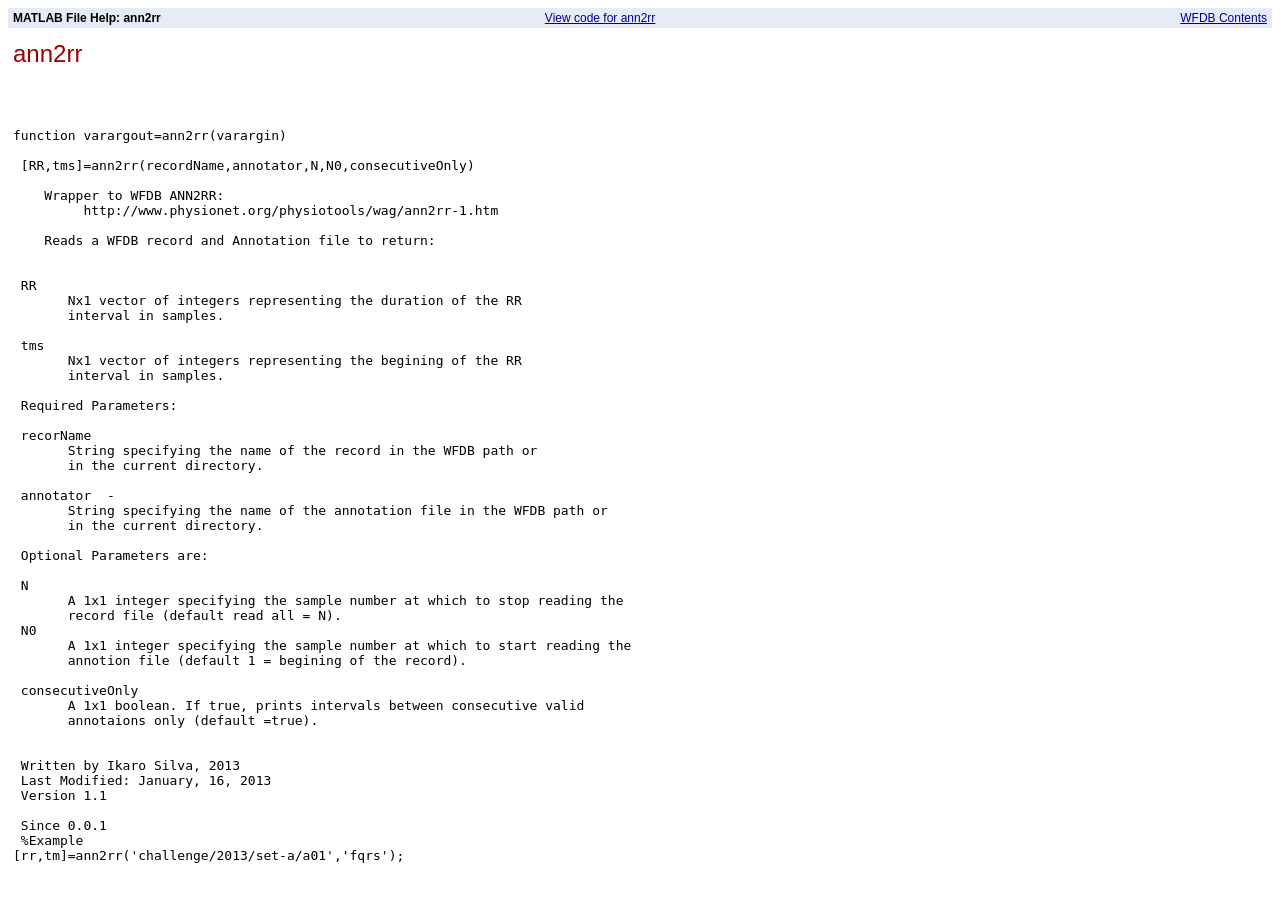
<file: Atolye_Dosyalari/Biyomedikal_-saretler_Kullanilarak_Yapay_Zeka_ile_Hastalik_Teshisi/html/ann2rr.html>
<html>
   <head>
      <meta http-equiv="Content-Type" content="text/html; charset=utf-8">
   
      <link rel="stylesheet" href="helpwin.css">
      <title>MATLAB File Help: ann2rr</title>
   </head>
   <body>
      <!--Single-page help-->
      <table border="0" cellspacing="0" width="100%">
         <tr class="subheader">
            <td class="headertitle">MATLAB File Help: ann2rr</td>
            <td class="subheader-left"><a href="ann2rr.m">View code for ann2rr</a></td>
            <td class="subheader-right"><a href="Contents.html">WFDB Contents</a></td>
         </tr>
      </table>
      <div class="title">ann2rr</div>
      <div class="helptext"><pre><!--helptext -->


function varargout=ann2rr(varargin)

 [RR,tms]=ann2rr(recordName,annotator,N,N0,consecutiveOnly)

    Wrapper to WFDB ANN2RR:
         http://www.physionet.org/physiotools/wag/ann2rr-1.htm

    Reads a WFDB record and Annotation file to return:


 RR
       Nx1 vector of integers representing the duration of the RR
       interval in samples.

 tms
       Nx1 vector of integers representing the begining of the RR
       interval in samples.

 Required Parameters:

 recorName
       String specifying the name of the record in the WFDB path or
       in the current directory.

 annotator  -
       String specifying the name of the annotation file in the WFDB path or
       in the current directory.

 Optional Parameters are:

 N
       A 1x1 integer specifying the sample number at which to stop reading the
       record file (default read all = N).
 N0
       A 1x1 integer specifying the sample number at which to start reading the
       annotion file (default 1 = begining of the record).

 consecutiveOnly
       A 1x1 boolean. If true, prints intervals between consecutive valid
       annotaions only (default =true).


 Written by Ikaro Silva, 2013
 Last Modified: January, 16, 2013
 Version 1.1

 Since 0.0.1
 %Example
[rr,tm]=ann2rr('challenge/2013/set-a/a01','fqrs');
</pre></div><!--after help -->
   </body>
</html>
</file>
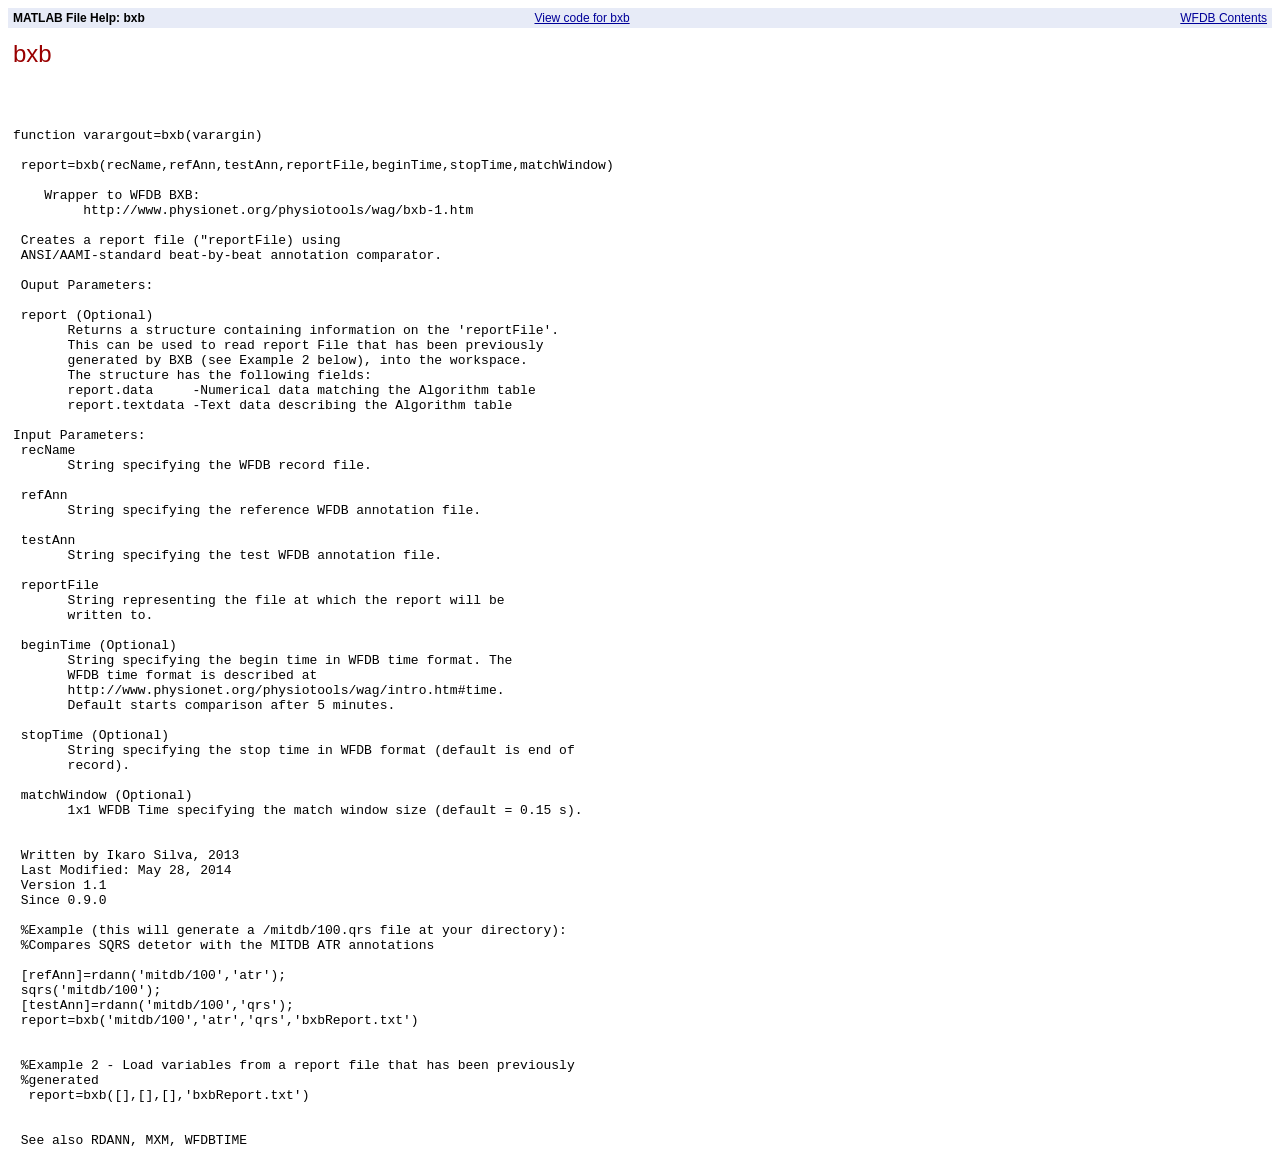
<file: Atolye_Dosyalari/Biyomedikal_-saretler_Kullanilarak_Yapay_Zeka_ile_Hastalik_Teshisi/html/bxb.html>
<html>
   <head>
      <meta http-equiv="Content-Type" content="text/html; charset=utf-8">
   
      <link rel="stylesheet" href="helpwin.css">
      <title>MATLAB File Help: bxb</title>
   </head>
   <body>
      <!--Single-page help-->
      <table border="0" cellspacing="0" width="100%">
         <tr class="subheader">
            <td class="headertitle">MATLAB File Help: bxb</td>
            <td class="subheader-left"><a href="bxb.m">View code for bxb</a></td>
            <td class="subheader-right"><a href="Contents.html">WFDB Contents</a></td>
         </tr>
      </table>
      <div class="title">bxb</div>
      <div class="helptext"><pre><!--helptext -->


function varargout=bxb(varargin)

 report=bxb(recName,refAnn,testAnn,reportFile,beginTime,stopTime,matchWindow)

    Wrapper to WFDB BXB:
         http://www.physionet.org/physiotools/wag/bxb-1.htm

 Creates a report file ("reportFile) using
 ANSI/AAMI-standard beat-by-beat annotation comparator.

 Ouput Parameters:

 report (Optional)
       Returns a structure containing information on the 'reportFile'.
       This can be used to read report File that has been previously
       generated by BXB (see Example 2 below), into the workspace.
       The structure has the following fields:
       report.data     -Numerical data matching the Algorithm table
       report.textdata -Text data describing the Algorithm table

Input Parameters:
 recName
       String specifying the WFDB record file.

 refAnn
       String specifying the reference WFDB annotation file.

 testAnn
       String specifying the test WFDB annotation file.

 reportFile
       String representing the file at which the report will be
       written to.

 beginTime (Optional)
       String specifying the begin time in WFDB time format. The
       WFDB time format is described at
       http://www.physionet.org/physiotools/wag/intro.htm#time.
       Default starts comparison after 5 minutes.

 stopTime (Optional)
       String specifying the stop time in WFDB format (default is end of
       record).

 matchWindow (Optional)
       1x1 WFDB Time specifying the match window size (default = 0.15 s).


 Written by Ikaro Silva, 2013
 Last Modified: May 28, 2014
 Version 1.1
 Since 0.9.0

 %Example (this will generate a /mitdb/100.qrs file at your directory):
 %Compares SQRS detetor with the MITDB ATR annotations

 [refAnn]=rdann('mitdb/100','atr');
 sqrs('mitdb/100');
 [testAnn]=rdann('mitdb/100','qrs');
 report=bxb('mitdb/100','atr','qrs','bxbReport.txt')


 %Example 2 - Load variables from a report file that has been previously
 %generated
  report=bxb([],[],[],'bxbReport.txt')


 See also RDANN, MXM, WFDBTIME
</pre></div><!--after help -->
   </body>
</html>
</file>
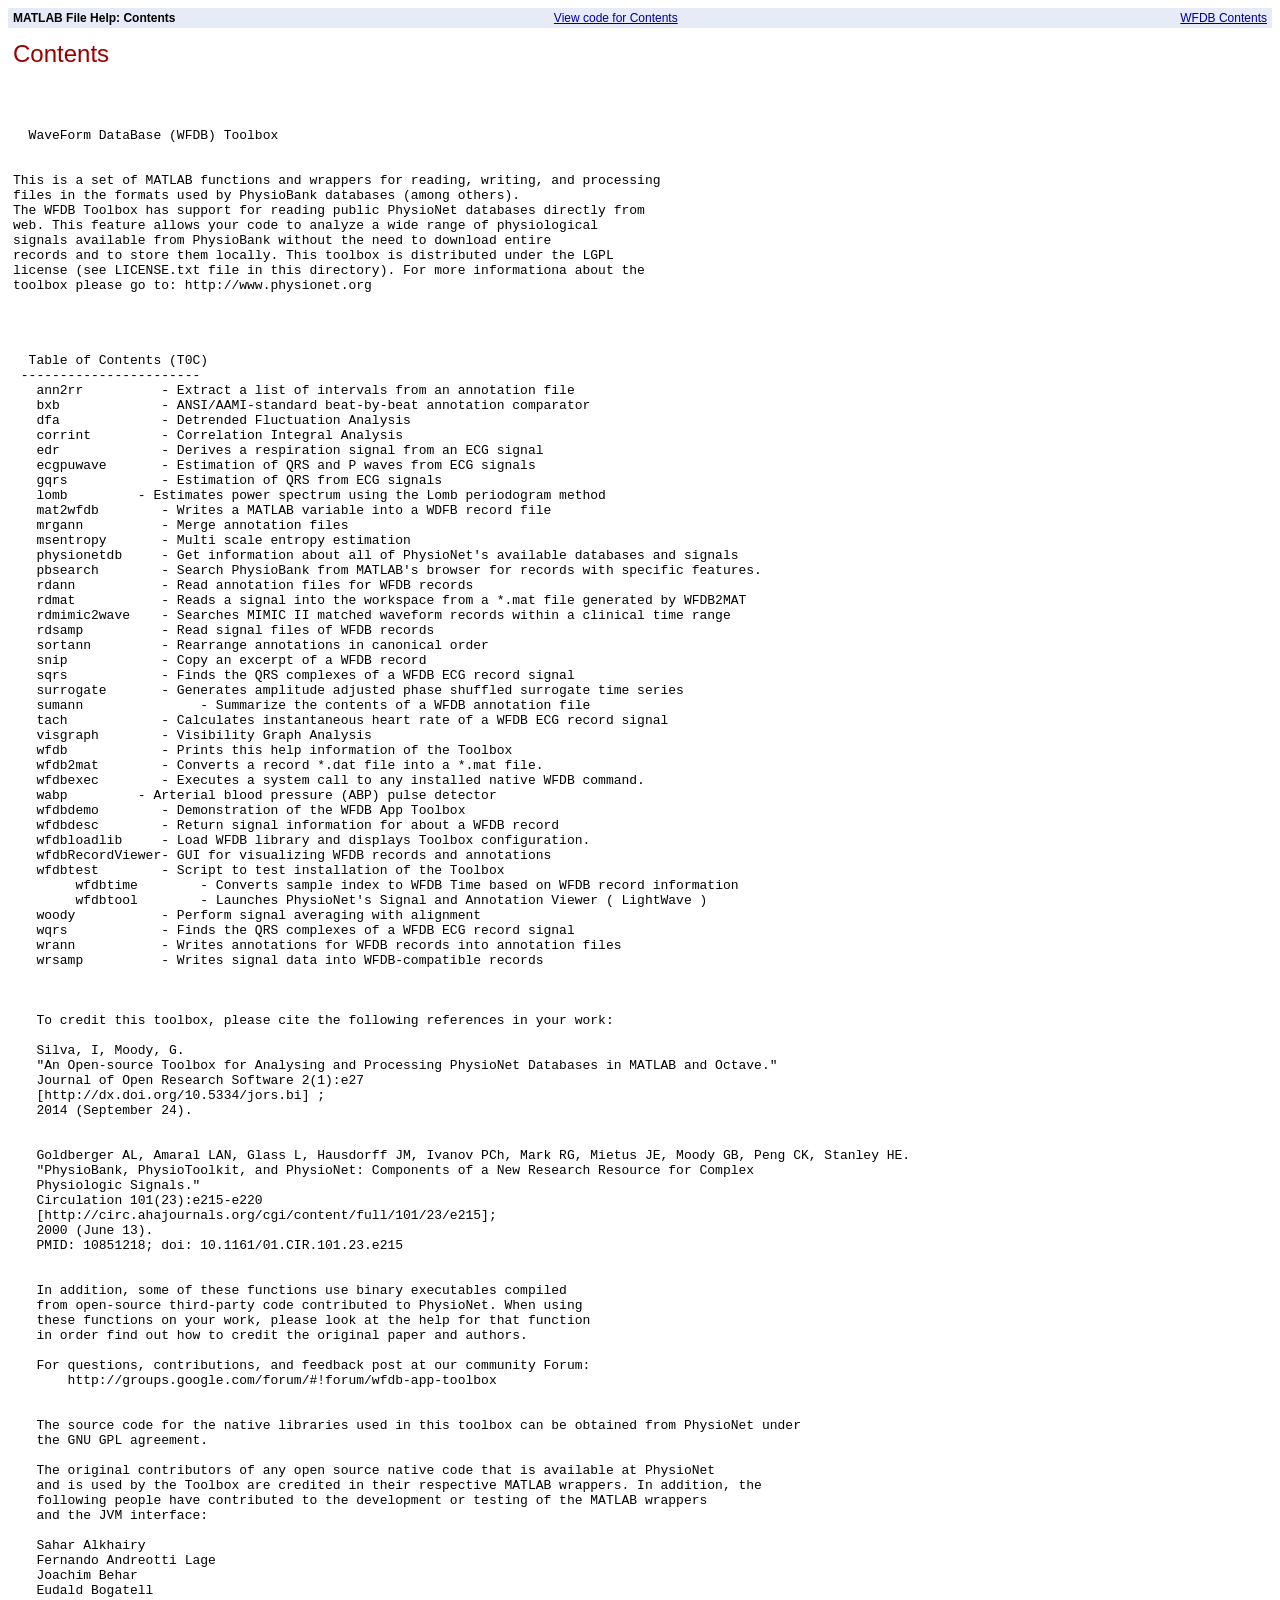
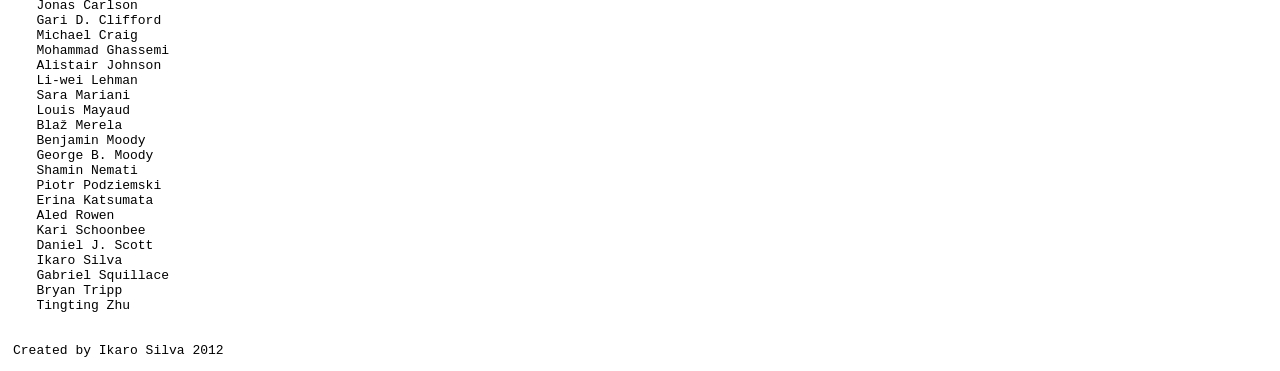
<file: Atolye_Dosyalari/Biyomedikal_-saretler_Kullanilarak_Yapay_Zeka_ile_Hastalik_Teshisi/html/Contents.html>
<html>
   <head>
      <meta http-equiv="Content-Type" content="text/html; charset=utf-8">
   
      <link rel="stylesheet" href="helpwin.css">
      <title>MATLAB File Help: Contents</title>
   </head>
   <body>
      <!--Single-page help-->
      <table border="0" cellspacing="0" width="100%">
         <tr class="subheader">
            <td class="headertitle">MATLAB File Help: Contents</td>
            <td class="subheader-left"><a href="Contents.m">View code for Contents</a></td>
            <td class="subheader-right"><a href="Contents.html">WFDB Contents</a></td>
         </tr>
      </table>
      <div class="title">Contents</div>
      <div class="helptext"><pre><!--helptext -->


  WaveForm DataBase (WFDB) Toolbox 
 

This is a set of MATLAB functions and wrappers for reading, writing, and processing
files in the formats used by PhysioBank databases (among others). 
The WFDB Toolbox has support for reading public PhysioNet databases directly from 
web. This feature allows your code to analyze a wide range of physiological 
signals available from PhysioBank without the need to download entire 
records and to store them locally. This toolbox is distributed under the LGPL
license (see LICENSE.txt file in this directory). For more informationa about the
toolbox please go to: http://www.physionet.org 


 

  Table of Contents (T0C)
 -----------------------
   ann2rr          - Extract a list of intervals from an annotation file
   bxb             - ANSI/AAMI-standard beat-by-beat annotation comparator
   dfa             - Detrended Fluctuation Analysis
   corrint         - Correlation Integral Analysis
   edr             - Derives a respiration signal from an ECG signal
   ecgpuwave       - Estimation of QRS and P waves from ECG signals
   gqrs            - Estimation of QRS from ECG signals
   lomb	        - Estimates power spectrum using the Lomb periodogram method	
   mat2wfdb        - Writes a MATLAB variable into a WDFB record file
   mrgann          - Merge annotation files
   msentropy       - Multi scale entropy estimation
   physionetdb     - Get information about all of PhysioNet's available databases and signals
   pbsearch        - Search PhysioBank from MATLAB's browser for records with specific features. 
   rdann           - Read annotation files for WFDB records
   rdmat           - Reads a signal into the workspace from a *.mat file generated by WFDB2MAT
   rdmimic2wave    - Searches MIMIC II matched waveform records within a clinical time range
   rdsamp          - Read signal files of WFDB records
   sortann         - Rearrange annotations in canonical order
   snip            - Copy an excerpt of a WFDB record
   sqrs            - Finds the QRS complexes of a WFDB ECG record signal
   surrogate       - Generates amplitude adjusted phase shuffled surrogate time series
   sumann	        - Summarize the contents of a WFDB annotation file
   tach            - Calculates instantaneous heart rate of a WFDB ECG record signal
   visgraph        - Visibility Graph Analysis
   wfdb            - Prints this help information of the Toolbox
   wfdb2mat        - Converts a record *.dat file into a *.mat file. 
   wfdbexec        - Executes a system call to any installed native WFDB command.
   wabp	        - Arterial blood pressure (ABP) pulse detector
   wfdbdemo        - Demonstration of the WFDB App Toolbox
   wfdbdesc        - Return signal information for about a WFDB record
   wfdbloadlib     - Load WFDB library and displays Toolbox configuration.
   wfdbRecordViewer- GUI for visualizing WFDB records and annotations
   wfdbtest        - Script to test installation of the Toolbox
	wfdbtime        - Converts sample index to WFDB Time based on WFDB record information
	wfdbtool        - Launches PhysioNet's Signal and Annotation Viewer ( LightWave )
   woody           - Perform signal averaging with alignment
   wqrs            - Finds the QRS complexes of a WFDB ECG record signal
   wrann           - Writes annotations for WFDB records into annotation files
   wrsamp          - Writes signal data into WFDB-compatible records


 
   To credit this toolbox, please cite the following references in your work:

   Silva, I, Moody, G. 
   "An Open-source Toolbox for Analysing and Processing PhysioNet Databases in MATLAB and Octave." 
   Journal of Open Research Software 2(1):e27
   [http://dx.doi.org/10.5334/jors.bi] ; 
   2014 (September 24). 
   

   Goldberger AL, Amaral LAN, Glass L, Hausdorff JM, Ivanov PCh, Mark RG, Mietus JE, Moody GB, Peng CK, Stanley HE. 
   "PhysioBank, PhysioToolkit, and PhysioNet: Components of a New Research Resource for Complex 
   Physiologic Signals."
   Circulation 101(23):e215-e220 
   [http://circ.ahajournals.org/cgi/content/full/101/23/e215]; 
   2000 (June 13). 
   PMID: 10851218; doi: 10.1161/01.CIR.101.23.e215 


   In addition, some of these functions use binary executables compiled
   from open-source third-party code contributed to PhysioNet. When using
   these functions on your work, please look at the help for that function
   in order find out how to credit the original paper and authors.

   For questions, contributions, and feedback post at our community Forum: 
       http://groups.google.com/forum/#!forum/wfdb-app-toolbox


   The source code for the native libraries used in this toolbox can be obtained from PhysioNet under
   the GNU GPL agreement.  

   The original contributors of any open source native code that is available at PhysioNet
   and is used by the Toolbox are credited in their respective MATLAB wrappers. In addition, the
   following people have contributed to the development or testing of the MATLAB wrappers 
   and the JVM interface:

   Sahar Alkhairy
   Fernando Andreotti Lage
   Joachim Behar
   Eudald Bogatell
   Jonas Carlson
   Gari D. Clifford
   Michael Craig 
   Mohammad Ghassemi
   Alistair Johnson
   Li-wei Lehman
   Sara Mariani
   Louis Mayaud
   Blaž Merela
   Benjamin Moody
   George B. Moody 
   Shamin Nemati
   Piotr Podziemski
   Erina Katsumata
   Aled Rowen
   Kari Schoonbee
   Daniel J. Scott
   Ikaro Silva
   Gabriel Squillace
   Bryan Tripp
   Tingting Zhu
   

Created by Ikaro Silva 2012
</pre></div><!--after help -->
   </body>
</html>
</file>
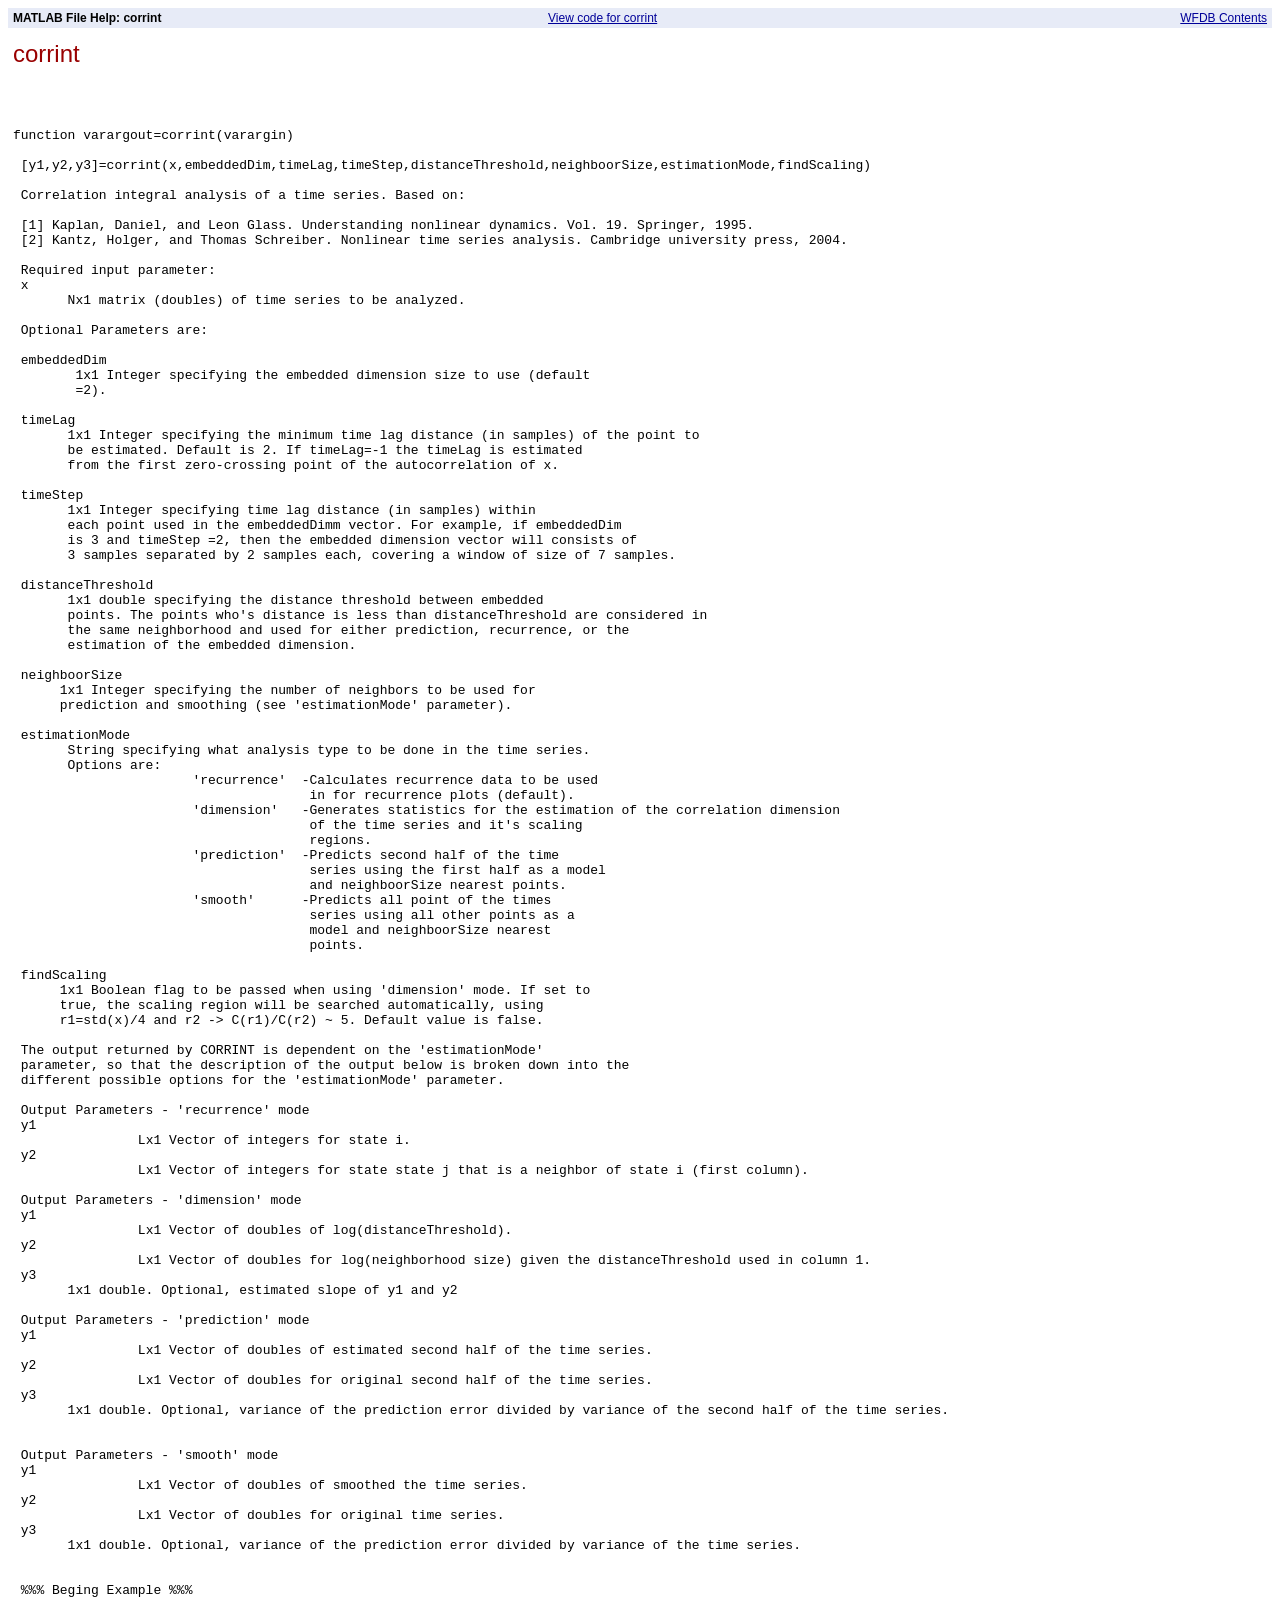
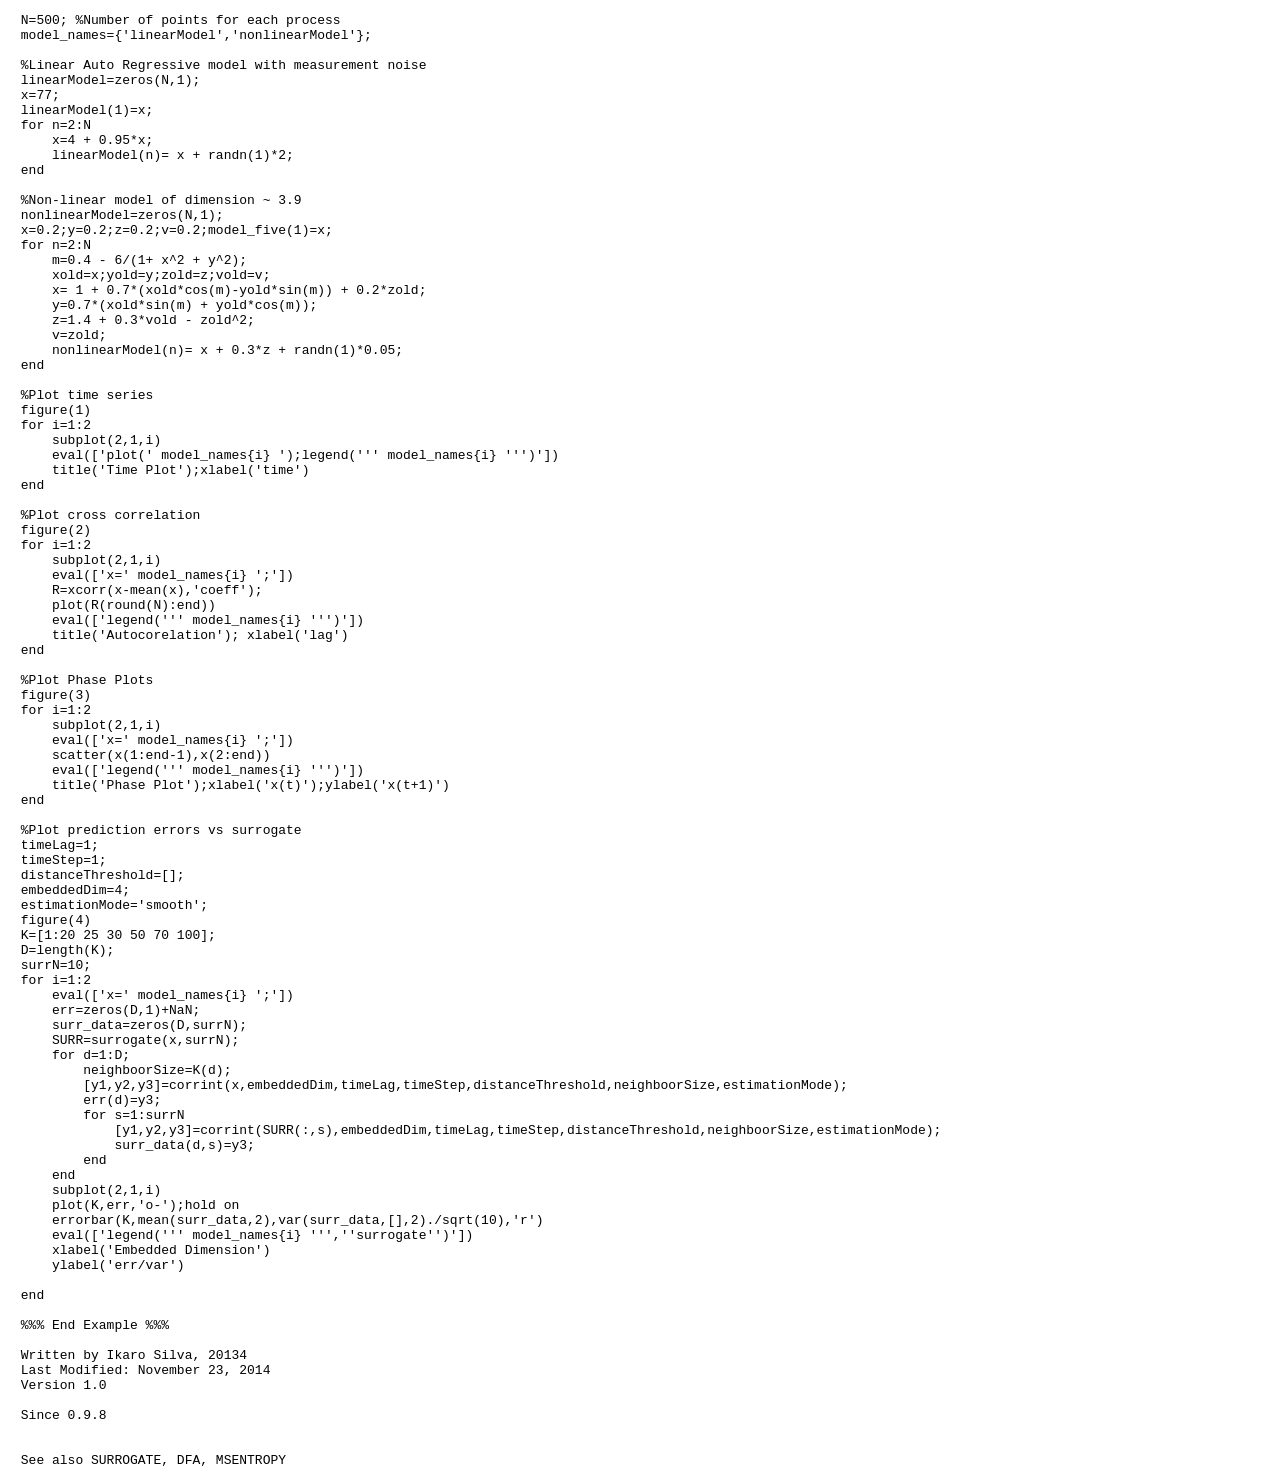
<file: Atolye_Dosyalari/Biyomedikal_-saretler_Kullanilarak_Yapay_Zeka_ile_Hastalik_Teshisi/html/corrint.html>
<html>
   <head>
      <meta http-equiv="Content-Type" content="text/html; charset=utf-8">
   
      <link rel="stylesheet" href="helpwin.css">
      <title>MATLAB File Help: corrint</title>
   </head>
   <body>
      <!--Single-page help-->
      <table border="0" cellspacing="0" width="100%">
         <tr class="subheader">
            <td class="headertitle">MATLAB File Help: corrint</td>
            <td class="subheader-left"><a href="corrint.m">View code for corrint</a></td>
            <td class="subheader-right"><a href="Contents.html">WFDB Contents</a></td>
         </tr>
      </table>
      <div class="title">corrint</div>
      <div class="helptext"><pre><!--helptext -->


function varargout=corrint(varargin)

 [y1,y2,y3]=corrint(x,embeddedDim,timeLag,timeStep,distanceThreshold,neighboorSize,estimationMode,findScaling)

 Correlation integral analysis of a time series. Based on:

 [1] Kaplan, Daniel, and Leon Glass. Understanding nonlinear dynamics. Vol. 19. Springer, 1995.
 [2] Kantz, Holger, and Thomas Schreiber. Nonlinear time series analysis. Cambridge university press, 2004.

 Required input parameter:
 x
       Nx1 matrix (doubles) of time series to be analyzed.

 Optional Parameters are:

 embeddedDim
        1x1 Integer specifying the embedded dimension size to use (default
        =2).

 timeLag
       1x1 Integer specifying the minimum time lag distance (in samples) of the point to
       be estimated. Default is 2. If timeLag=-1 the timeLag is estimated
       from the first zero-crossing point of the autocorrelation of x.

 timeStep
       1x1 Integer specifying time lag distance (in samples) within
       each point used in the embeddedDimm vector. For example, if embeddedDim
       is 3 and timeStep =2, then the embedded dimension vector will consists of
       3 samples separated by 2 samples each, covering a window of size of 7 samples.

 distanceThreshold
       1x1 double specifying the distance threshold between embedded
       points. The points who's distance is less than distanceThreshold are considered in
       the same neighborhood and used for either prediction, recurrence, or the
       estimation of the embedded dimension.

 neighboorSize
      1x1 Integer specifying the number of neighbors to be used for
      prediction and smoothing (see 'estimationMode' parameter).

 estimationMode
       String specifying what analysis type to be done in the time series.
       Options are:
                       'recurrence'  -Calculates recurrence data to be used
                                      in for recurrence plots (default).
                       'dimension'   -Generates statistics for the estimation of the correlation dimension
                                      of the time series and it's scaling
                                      regions.
                       'prediction'  -Predicts second half of the time
                                      series using the first half as a model
                                      and neighboorSize nearest points.
                       'smooth'      -Predicts all point of the times
                                      series using all other points as a
                                      model and neighboorSize nearest
                                      points.

 findScaling
      1x1 Boolean flag to be passed when using 'dimension' mode. If set to
      true, the scaling region will be searched automatically, using
      r1=std(x)/4 and r2 -> C(r1)/C(r2) ~ 5. Default value is false.

 The output returned by CORRINT is dependent on the 'estimationMode'
 parameter, so that the description of the output below is broken down into the
 different possible options for the 'estimationMode' parameter.

 Output Parameters - 'recurrence' mode
 y1 
		Lx1 Vector of integers for state i.
 y2 
		Lx1 Vector of integers for state state j that is a neighbor of state i (first column).

 Output Parameters - 'dimension' mode
 y1 
		Lx1 Vector of doubles of log(distanceThreshold). 
 y2 
		Lx1 Vector of doubles for log(neighborhood size) given the distanceThreshold used in column 1.
 y3
       1x1 double. Optional, estimated slope of y1 and y2 

 Output Parameters - 'prediction' mode
 y1 
		Lx1 Vector of doubles of estimated second half of the time series. 
 y2 
		Lx1 Vector of doubles for original second half of the time series.
 y3
       1x1 double. Optional, variance of the prediction error divided by variance of the second half of the time series. 


 Output Parameters - 'smooth' mode
 y1 
		Lx1 Vector of doubles of smoothed the time series. 
 y2 
		Lx1 Vector of doubles for original time series.
 y3
       1x1 double. Optional, variance of the prediction error divided by variance of the time series. 


 %%% Beging Example %%%
 
 N=500; %Number of points for each process
 model_names={'linearModel','nonlinearModel'};
 
 %Linear Auto Regressive model with measurement noise
 linearModel=zeros(N,1);
 x=77;
 linearModel(1)=x;
 for n=2:N
     x=4 + 0.95*x;
     linearModel(n)= x + randn(1)*2;
 end
 
 %Non-linear model of dimension ~ 3.9
 nonlinearModel=zeros(N,1);
 x=0.2;y=0.2;z=0.2;v=0.2;model_five(1)=x;
 for n=2:N
     m=0.4 - 6/(1+ x^2 + y^2);
     xold=x;yold=y;zold=z;vold=v;
     x= 1 + 0.7*(xold*cos(m)-yold*sin(m)) + 0.2*zold;
     y=0.7*(xold*sin(m) + yold*cos(m));
     z=1.4 + 0.3*vold - zold^2;
     v=zold;
     nonlinearModel(n)= x + 0.3*z + randn(1)*0.05;
 end
 
 %Plot time series
 figure(1)
 for i=1:2
     subplot(2,1,i)
     eval(['plot(' model_names{i} ');legend(''' model_names{i} ''')'])
     title('Time Plot');xlabel('time')
 end
 
 %Plot cross correlation
 figure(2)
 for i=1:2
     subplot(2,1,i)
     eval(['x=' model_names{i} ';'])
     R=xcorr(x-mean(x),'coeff');
     plot(R(round(N):end))
     eval(['legend(''' model_names{i} ''')'])
     title('Autocorelation'); xlabel('lag')
 end
 
 %Plot Phase Plots
 figure(3)
 for i=1:2
     subplot(2,1,i)
     eval(['x=' model_names{i} ';'])
     scatter(x(1:end-1),x(2:end))
     eval(['legend(''' model_names{i} ''')'])
     title('Phase Plot');xlabel('x(t)');ylabel('x(t+1)')
 end
 
 %Plot prediction errors vs surrogate 
 timeLag=1;
 timeStep=1;
 distanceThreshold=[];
 embeddedDim=4;
 estimationMode='smooth';
 figure(4)
 K=[1:20 25 30 50 70 100];
 D=length(K);
 surrN=10;
 for i=1:2
     eval(['x=' model_names{i} ';'])
     err=zeros(D,1)+NaN;
     surr_data=zeros(D,surrN);
     SURR=surrogate(x,surrN);
     for d=1:D;
         neighboorSize=K(d);
         [y1,y2,y3]=corrint(x,embeddedDim,timeLag,timeStep,distanceThreshold,neighboorSize,estimationMode);
         err(d)=y3;
         for s=1:surrN
             [y1,y2,y3]=corrint(SURR(:,s),embeddedDim,timeLag,timeStep,distanceThreshold,neighboorSize,estimationMode);
             surr_data(d,s)=y3;
         end
     end
     subplot(2,1,i)
     plot(K,err,'o-');hold on
     errorbar(K,mean(surr_data,2),var(surr_data,[],2)./sqrt(10),'r')
     eval(['legend(''' model_names{i} ''',''surrogate'')'])
     xlabel('Embedded Dimension')
     ylabel('err/var')
     
 end

 %%% End Example %%%

 Written by Ikaro Silva, 20134
 Last Modified: November 23, 2014
 Version 1.0

 Since 0.9.8


 See also SURROGATE, DFA, MSENTROPY
</pre></div><!--after help -->
   </body>
</html>
</file>
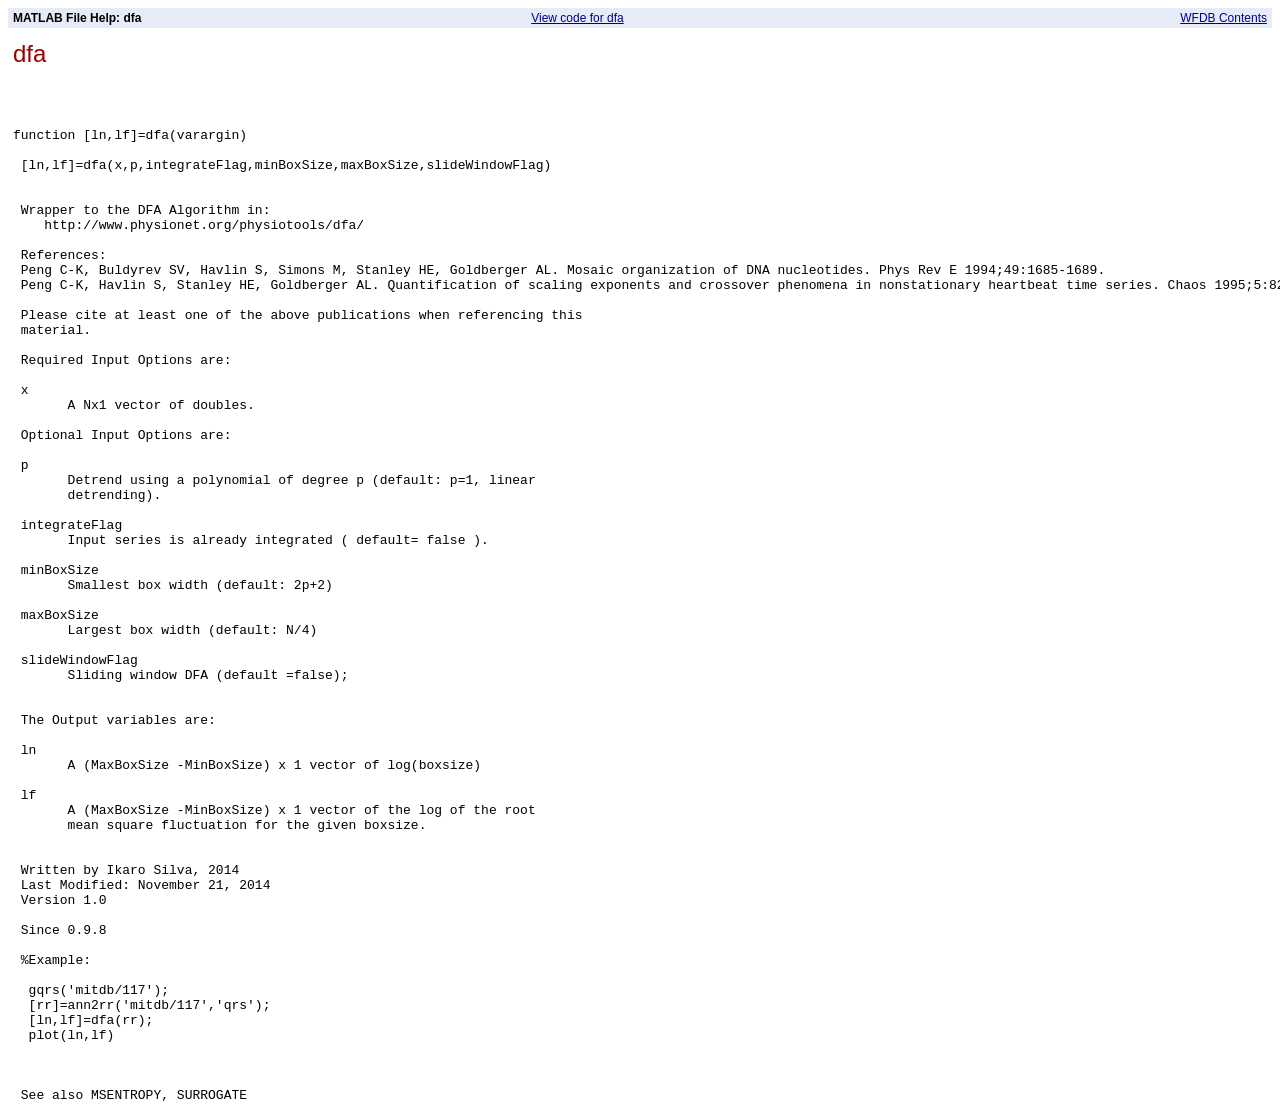
<file: Atolye_Dosyalari/Biyomedikal_-saretler_Kullanilarak_Yapay_Zeka_ile_Hastalik_Teshisi/html/dfa.html>
<html>
   <head>
      <meta http-equiv="Content-Type" content="text/html; charset=utf-8">
   
      <link rel="stylesheet" href="helpwin.css">
      <title>MATLAB File Help: dfa</title>
   </head>
   <body>
      <!--Single-page help-->
      <table border="0" cellspacing="0" width="100%">
         <tr class="subheader">
            <td class="headertitle">MATLAB File Help: dfa</td>
            <td class="subheader-left"><a href="dfa.m">View code for dfa</a></td>
            <td class="subheader-right"><a href="Contents.html">WFDB Contents</a></td>
         </tr>
      </table>
      <div class="title">dfa</div>
      <div class="helptext"><pre><!--helptext -->


function [ln,lf]=dfa(varargin)

 [ln,lf]=dfa(x,p,integrateFlag,minBoxSize,maxBoxSize,slideWindowFlag)


 Wrapper to the DFA Algorithm in:
    http://www.physionet.org/physiotools/dfa/

 References: 
 Peng C-K, Buldyrev SV, Havlin S, Simons M, Stanley HE, Goldberger AL. Mosaic organization of DNA nucleotides. Phys Rev E 1994;49:1685-1689.
 Peng C-K, Havlin S, Stanley HE, Goldberger AL. Quantification of scaling exponents and crossover phenomena in nonstationary heartbeat time series. Chaos 1995;5:82-87.

 Please cite at least one of the above publications when referencing this
 material.

 Required Input Options are:

 x
       A Nx1 vector of doubles. 

 Optional Input Options are:

 p
       Detrend using a polynomial of degree p (default: p=1, linear
       detrending).

 integrateFlag
       Input series is already integrated ( default= false ).

 minBoxSize
       Smallest box width (default: 2p+2)

 maxBoxSize
       Largest box width (default: N/4)

 slideWindowFlag
       Sliding window DFA (default =false);


 The Output variables are:

 ln
       A (MaxBoxSize -MinBoxSize) x 1 vector of log(boxsize)

 lf
       A (MaxBoxSize -MinBoxSize) x 1 vector of the log of the root
       mean square fluctuation for the given boxsize. 


 Written by Ikaro Silva, 2014
 Last Modified: November 21, 2014
 Version 1.0

 Since 0.9.8

 %Example:

  gqrs('mitdb/117');
  [rr]=ann2rr('mitdb/117','qrs');
  [ln,lf]=dfa(rr);
  plot(ln,lf)



 See also MSENTROPY, SURROGATE
</pre></div><!--after help -->
   </body>
</html>
</file>
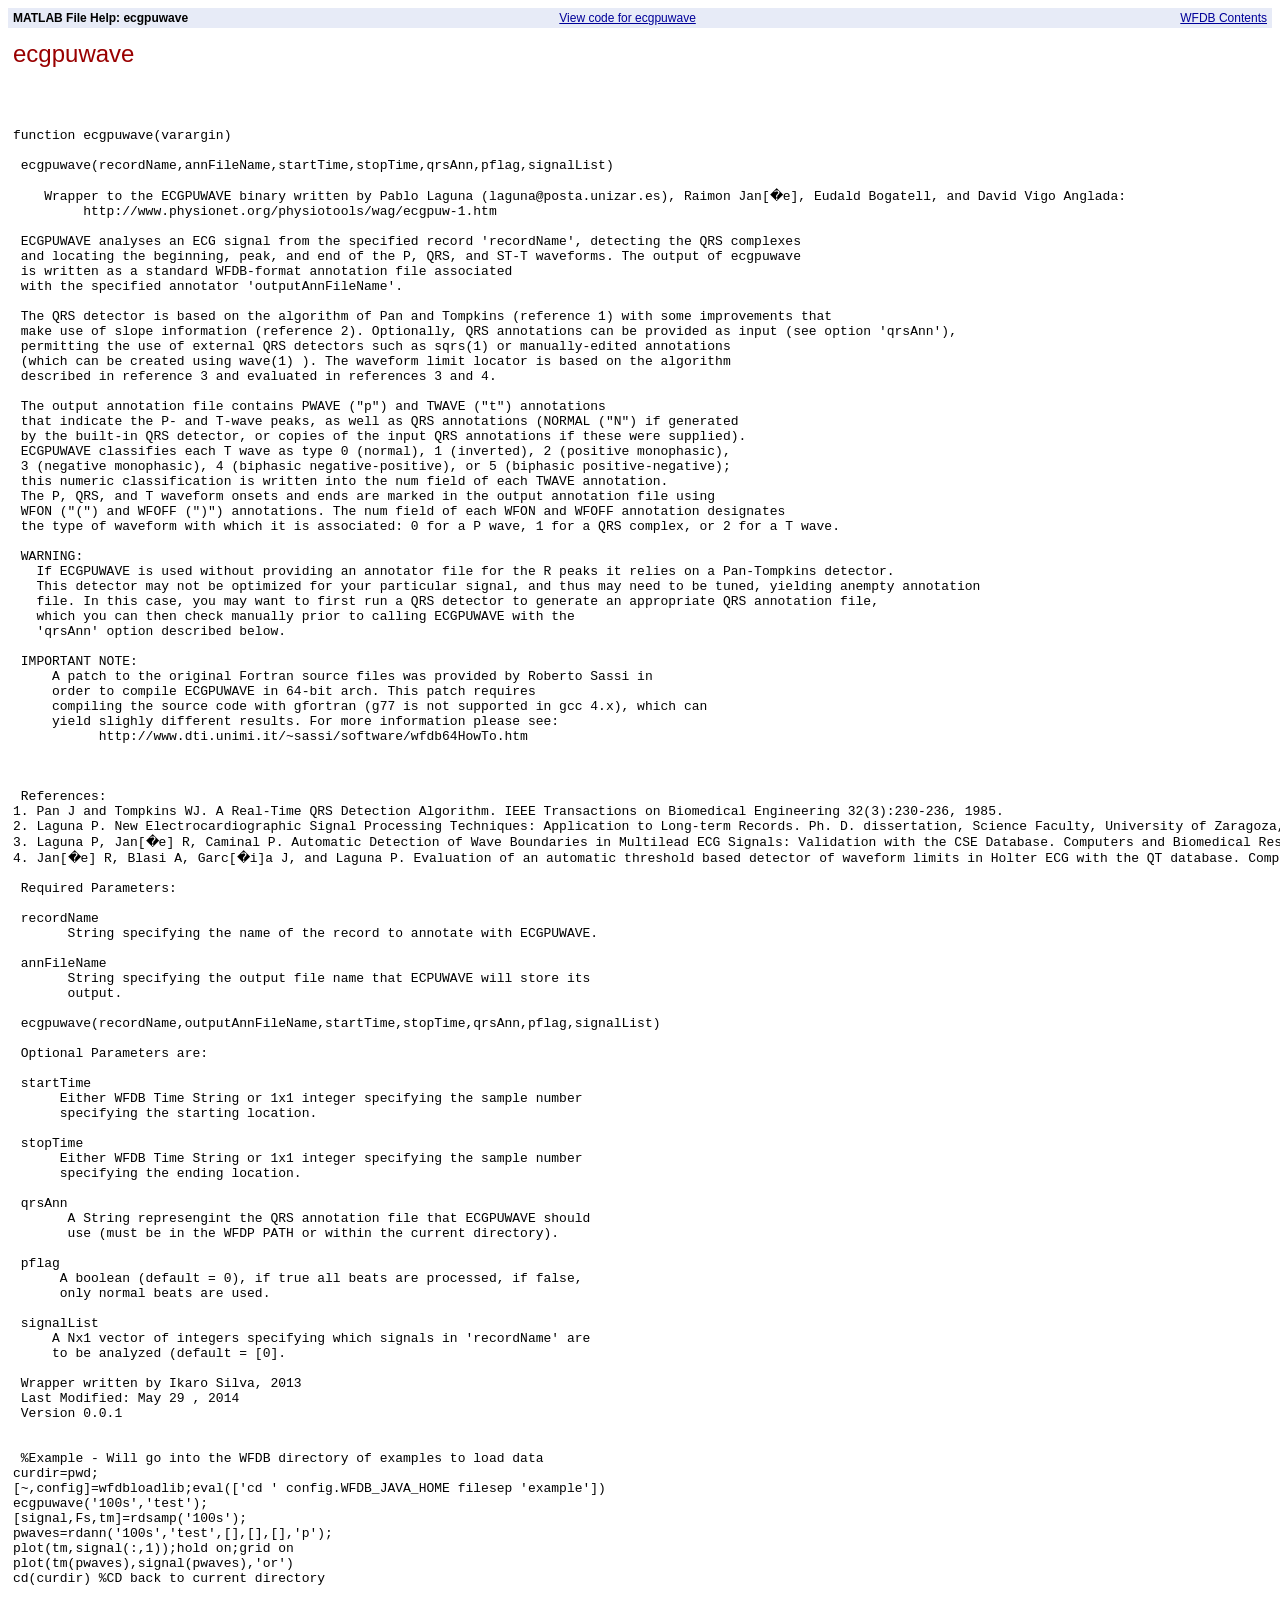
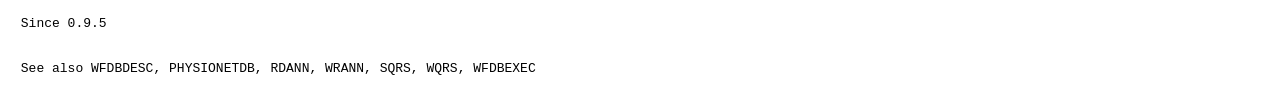
<file: Atolye_Dosyalari/Biyomedikal_-saretler_Kullanilarak_Yapay_Zeka_ile_Hastalik_Teshisi/html/ecgpuwave.html>
<html>
   <head>
      <meta http-equiv="Content-Type" content="text/html; charset=utf-8">
   
      <link rel="stylesheet" href="helpwin.css">
      <title>MATLAB File Help: ecgpuwave</title>
   </head>
   <body>
      <!--Single-page help-->
      <table border="0" cellspacing="0" width="100%">
         <tr class="subheader">
            <td class="headertitle">MATLAB File Help: ecgpuwave</td>
            <td class="subheader-left"><a href="ecgpuwave.m">View code for ecgpuwave</a></td>
            <td class="subheader-right"><a href="Contents.html">WFDB Contents</a></td>
         </tr>
      </table>
      <div class="title">ecgpuwave</div>
      <div class="helptext"><pre><!--helptext -->


function ecgpuwave(varargin)

 ecgpuwave(recordName,annFileName,startTime,stopTime,qrsAnn,pflag,signalList)

    Wrapper to the ECGPUWAVE binary written by Pablo Laguna (laguna@posta.unizar.es), Raimon Jan[�e], Eudald Bogatell, and David Vigo Anglada:
         http://www.physionet.org/physiotools/wag/ecgpuw-1.htm

 ECGPUWAVE analyses an ECG signal from the specified record 'recordName', detecting the QRS complexes
 and locating the beginning, peak, and end of the P, QRS, and ST-T waveforms. The output of ecgpuwave
 is written as a standard WFDB-format annotation file associated
 with the specified annotator 'outputAnnFileName'.

 The QRS detector is based on the algorithm of Pan and Tompkins (reference 1) with some improvements that
 make use of slope information (reference 2). Optionally, QRS annotations can be provided as input (see option 'qrsAnn'),
 permitting the use of external QRS detectors such as sqrs(1) or manually-edited annotations
 (which can be created using wave(1) ). The waveform limit locator is based on the algorithm
 described in reference 3 and evaluated in references 3 and 4.

 The output annotation file contains PWAVE ("p") and TWAVE ("t") annotations
 that indicate the P- and T-wave peaks, as well as QRS annotations (NORMAL ("N") if generated
 by the built-in QRS detector, or copies of the input QRS annotations if these were supplied).
 ECGPUWAVE classifies each T wave as type 0 (normal), 1 (inverted), 2 (positive monophasic),
 3 (negative monophasic), 4 (biphasic negative-positive), or 5 (biphasic positive-negative);
 this numeric classification is written into the num field of each TWAVE annotation.
 The P, QRS, and T waveform onsets and ends are marked in the output annotation file using
 WFON ("(") and WFOFF (")") annotations. The num field of each WFON and WFOFF annotation designates
 the type of waveform with which it is associated: 0 for a P wave, 1 for a QRS complex, or 2 for a T wave.

 WARNING: 
   If ECGPUWAVE is used without providing an annotator file for the R peaks it relies on a Pan-Tompkins detector. 
   This detector may not be optimized for your particular signal, and thus may need to be tuned, yielding anempty annotation
   file. In this case, you may want to first run a QRS detector to generate an appropriate QRS annotation file, 
   which you can then check manually prior to calling ECGPUWAVE with the
   'qrsAnn' option described below.

 IMPORTANT NOTE:
     A patch to the original Fortran source files was provided by Roberto Sassi in
     order to compile ECGPUWAVE in 64-bit arch. This patch requires
     compiling the source code with gfortran (g77 is not supported in gcc 4.x), which can
     yield slighly different results. For more information please see:
           http://www.dti.unimi.it/~sassi/software/wfdb64HowTo.htm



 References:
1. Pan J and Tompkins WJ. A Real-Time QRS Detection Algorithm. IEEE Transactions on Biomedical Engineering 32(3):230-236, 1985.
2. Laguna P. New Electrocardiographic Signal Processing Techniques: Application to Long-term Records. Ph. D. dissertation, Science Faculty, University of Zaragoza, 1990.
3. Laguna P, Jan[�e] R, Caminal P. Automatic Detection of Wave Boundaries in Multilead ECG Signals: Validation with the CSE Database. Computers and Biomedical Research 27(1):45-60, 1994.
4. Jan[�e] R, Blasi A, Garc[�i]a J, and Laguna P. Evaluation of an automatic threshold based detector of waveform limits in Holter ECG with the QT database. Computers in Cardiology 24:295-298 (1997; available at http://www.physionet.org/physiobank/database/qtdb/eval/ )

 Required Parameters:

 recordName
       String specifying the name of the record to annotate with ECGPUWAVE.

 annFileName
       String specifying the output file name that ECPUWAVE will store its
       output.

 ecgpuwave(recordName,outputAnnFileName,startTime,stopTime,qrsAnn,pflag,signalList)

 Optional Parameters are:

 startTime
      Either WFDB Time String or 1x1 integer specifying the sample number
      specifying the starting location.

 stopTime
      Either WFDB Time String or 1x1 integer specifying the sample number
      specifying the ending location.

 qrsAnn
       A String represengint the QRS annotation file that ECGPUWAVE should
       use (must be in the WFDP PATH or within the current directory).

 pflag
      A boolean (default = 0), if true all beats are processed, if false,
      only normal beats are used.

 signalList
     A Nx1 vector of integers specifying which signals in 'recordName' are
     to be analyzed (default = [0].

 Wrapper written by Ikaro Silva, 2013
 Last Modified: May 29 , 2014
 Version 0.0.1

 
 %Example - Will go into the WFDB directory of examples to load data
curdir=pwd;
[~,config]=wfdbloadlib;eval(['cd ' config.WFDB_JAVA_HOME filesep 'example'])
ecgpuwave('100s','test');
[signal,Fs,tm]=rdsamp('100s');
pwaves=rdann('100s','test',[],[],[],'p');
plot(tm,signal(:,1));hold on;grid on
plot(tm(pwaves),signal(pwaves),'or')
cd(curdir) %CD back to current directory


 Since 0.9.5


 See also WFDBDESC, PHYSIONETDB, RDANN, WRANN, SQRS, WQRS, WFDBEXEC
</pre></div><!--after help -->
   </body>
</html>
</file>
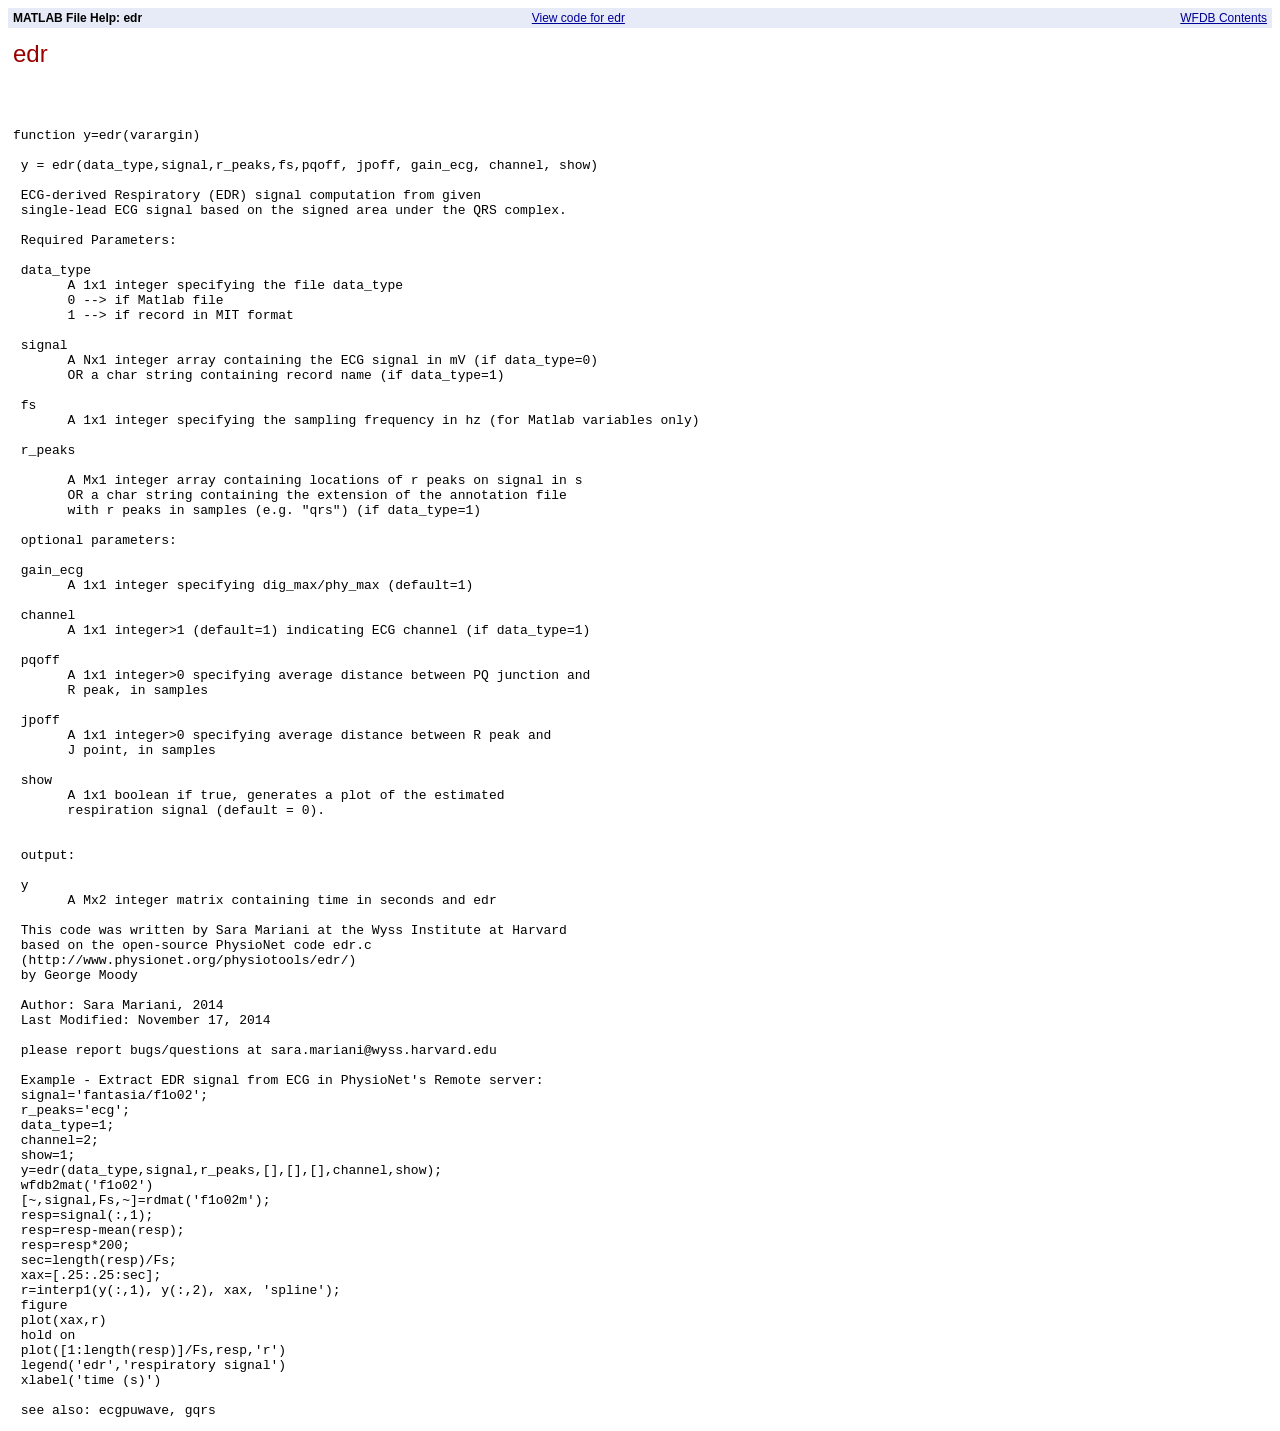
<file: Atolye_Dosyalari/Biyomedikal_-saretler_Kullanilarak_Yapay_Zeka_ile_Hastalik_Teshisi/html/edr.html>
<html>
   <head>
      <meta http-equiv="Content-Type" content="text/html; charset=utf-8">
   
      <link rel="stylesheet" href="helpwin.css">
      <title>MATLAB File Help: edr</title>
   </head>
   <body>
      <!--Single-page help-->
      <table border="0" cellspacing="0" width="100%">
         <tr class="subheader">
            <td class="headertitle">MATLAB File Help: edr</td>
            <td class="subheader-left"><a href="edr.m">View code for edr</a></td>
            <td class="subheader-right"><a href="Contents.html">WFDB Contents</a></td>
         </tr>
      </table>
      <div class="title">edr</div>
      <div class="helptext"><pre><!--helptext -->


function y=edr(varargin)

 y = edr(data_type,signal,r_peaks,fs,pqoff, jpoff, gain_ecg, channel, show)

 ECG-derived Respiratory (EDR) signal computation from given
 single-lead ECG signal based on the signed area under the QRS complex.

 Required Parameters:

 data_type
       A 1x1 integer specifying the file data_type
       0 --> if Matlab file
       1 --> if record in MIT format

 signal
       A Nx1 integer array containing the ECG signal in mV (if data_type=0)
       OR a char string containing record name (if data_type=1)

 fs
       A 1x1 integer specifying the sampling frequency in hz (for Matlab variables only)

 r_peaks

       A Mx1 integer array containing locations of r peaks on signal in s
       OR a char string containing the extension of the annotation file
       with r peaks in samples (e.g. "qrs") (if data_type=1)

 optional parameters:

 gain_ecg
       A 1x1 integer specifying dig_max/phy_max (default=1)

 channel
       A 1x1 integer>1 (default=1) indicating ECG channel (if data_type=1)

 pqoff
       A 1x1 integer>0 specifying average distance between PQ junction and
       R peak, in samples

 jpoff
       A 1x1 integer>0 specifying average distance between R peak and
       J point, in samples

 show
       A 1x1 boolean if true, generates a plot of the estimated
       respiration signal (default = 0).


 output:

 y
       A Mx2 integer matrix containing time in seconds and edr

 This code was written by Sara Mariani at the Wyss Institute at Harvard
 based on the open-source PhysioNet code edr.c
 (http://www.physionet.org/physiotools/edr/)
 by George Moody

 Author: Sara Mariani, 2014
 Last Modified: November 17, 2014

 please report bugs/questions at sara.mariani@wyss.harvard.edu

 Example - Extract EDR signal from ECG in PhysioNet's Remote server:
 signal='fantasia/f1o02';
 r_peaks='ecg';
 data_type=1;
 channel=2;
 show=1;
 y=edr(data_type,signal,r_peaks,[],[],[],channel,show);
 wfdb2mat('f1o02')
 [~,signal,Fs,~]=rdmat('f1o02m');
 resp=signal(:,1);
 resp=resp-mean(resp);
 resp=resp*200;
 sec=length(resp)/Fs;
 xax=[.25:.25:sec];
 r=interp1(y(:,1), y(:,2), xax, 'spline');
 figure
 plot(xax,r)
 hold on
 plot([1:length(resp)]/Fs,resp,'r')
 legend('edr','respiratory signal')
 xlabel('time (s)')

 see also: ecgpuwave, gqrs
</pre></div><!--after help -->
   </body>
</html>
</file>
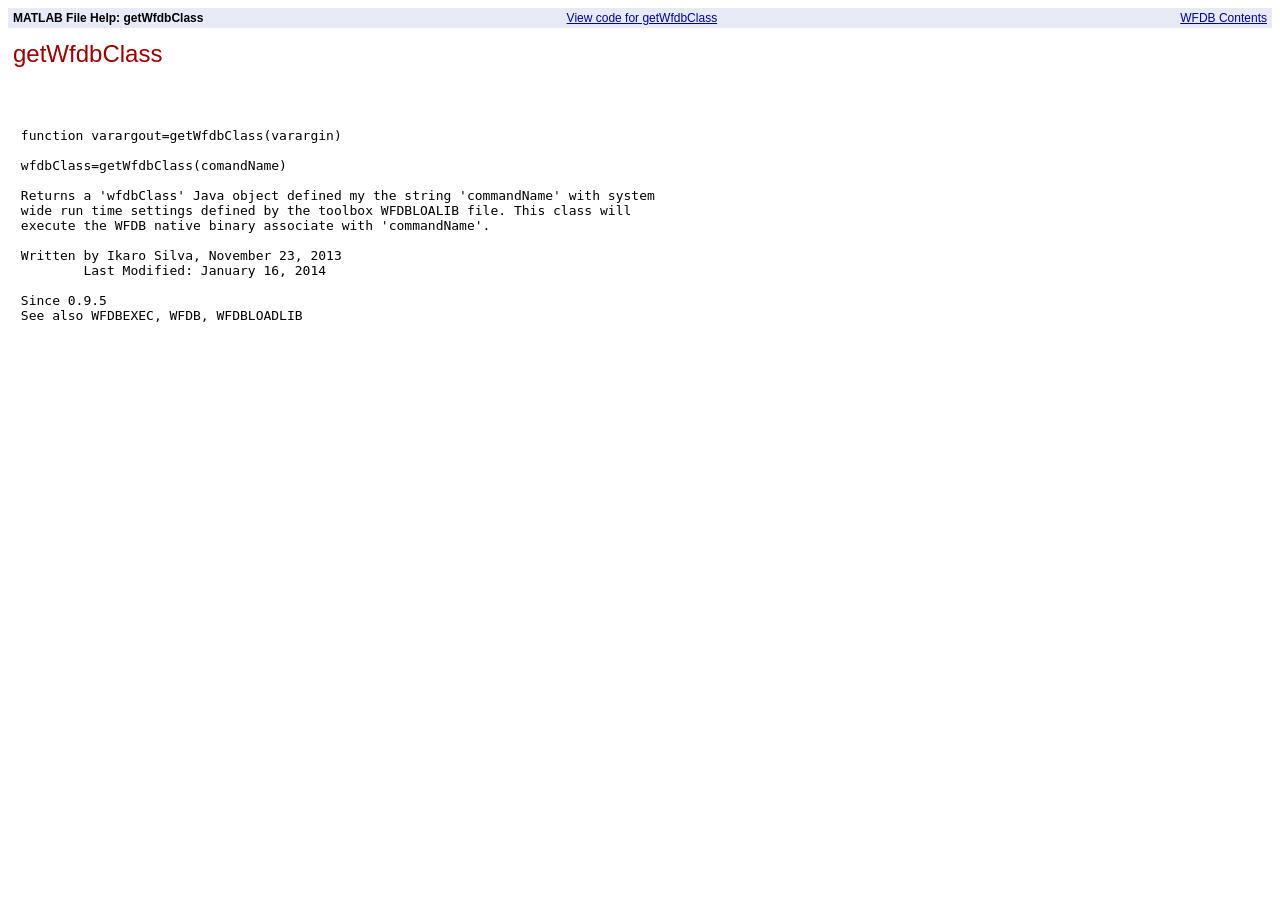
<file: Atolye_Dosyalari/Biyomedikal_-saretler_Kullanilarak_Yapay_Zeka_ile_Hastalik_Teshisi/html/getWfdbClass.html>
<html>
   <head>
      <meta http-equiv="Content-Type" content="text/html; charset=utf-8">
   
      <link rel="stylesheet" href="helpwin.css">
      <title>MATLAB File Help: getWfdbClass</title>
   </head>
   <body>
      <!--Single-page help-->
      <table border="0" cellspacing="0" width="100%">
         <tr class="subheader">
            <td class="headertitle">MATLAB File Help: getWfdbClass</td>
            <td class="subheader-left"><a href="getWfdbClass.m">View code for getWfdbClass</a></td>
            <td class="subheader-right"><a href="Contents.html">WFDB Contents</a></td>
         </tr>
      </table>
      <div class="title">getWfdbClass</div>
      <div class="helptext"><pre><!--helptext -->


 function varargout=getWfdbClass(varargin)

 wfdbClass=getWfdbClass(comandName)

 Returns a 'wfdbClass' Java object defined my the string 'commandName' with system
 wide run time settings defined by the toolbox WFDBLOALIB file. This class will
 execute the WFDB native binary associate with 'commandName'.

 Written by Ikaro Silva, November 23, 2013
         Last Modified: January 16, 2014

 Since 0.9.5
 See also WFDBEXEC, WFDB, WFDBLOADLIB
</pre></div><!--after help -->
   </body>
</html>
</file>
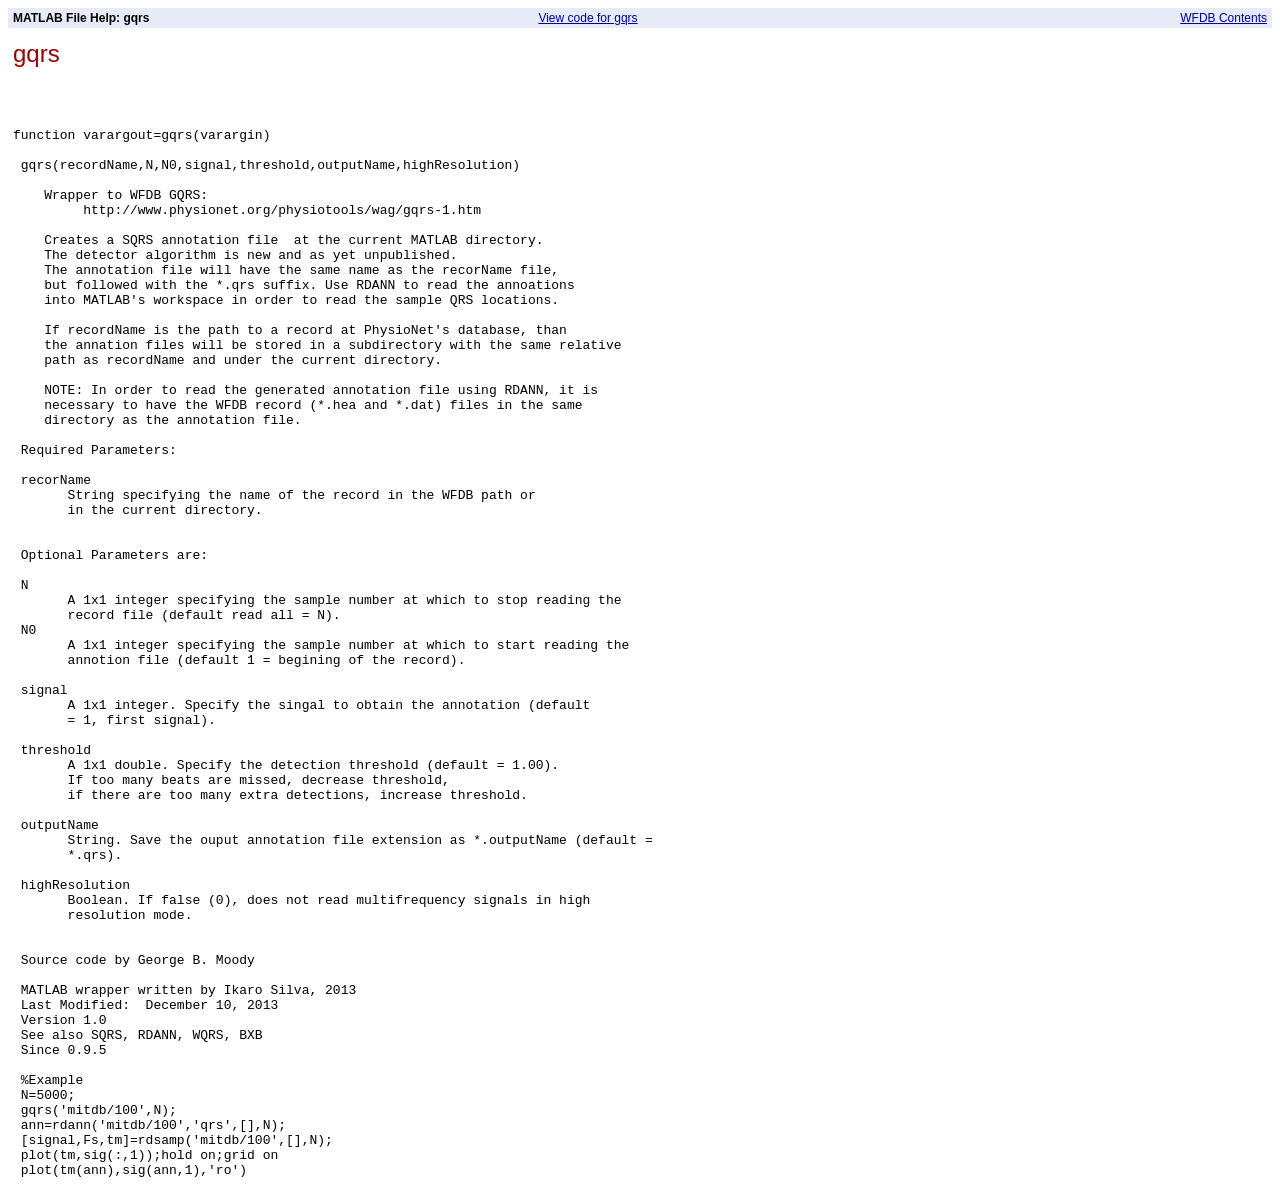
<file: Atolye_Dosyalari/Biyomedikal_-saretler_Kullanilarak_Yapay_Zeka_ile_Hastalik_Teshisi/html/gqrs.html>
<html>
   <head>
      <meta http-equiv="Content-Type" content="text/html; charset=utf-8">
   
      <link rel="stylesheet" href="helpwin.css">
      <title>MATLAB File Help: gqrs</title>
   </head>
   <body>
      <!--Single-page help-->
      <table border="0" cellspacing="0" width="100%">
         <tr class="subheader">
            <td class="headertitle">MATLAB File Help: gqrs</td>
            <td class="subheader-left"><a href="gqrs.m">View code for gqrs</a></td>
            <td class="subheader-right"><a href="Contents.html">WFDB Contents</a></td>
         </tr>
      </table>
      <div class="title">gqrs</div>
      <div class="helptext"><pre><!--helptext -->


function varargout=gqrs(varargin)

 gqrs(recordName,N,N0,signal,threshold,outputName,highResolution)

    Wrapper to WFDB GQRS:
         http://www.physionet.org/physiotools/wag/gqrs-1.htm

    Creates a SQRS annotation file  at the current MATLAB directory.
    The detector algorithm is new and as yet unpublished.
    The annotation file will have the same name as the recorName file,
    but followed with the *.qrs suffix. Use RDANN to read the annoations
    into MATLAB's workspace in order to read the sample QRS locations.

    If recordName is the path to a record at PhysioNet's database, than
    the annation files will be stored in a subdirectory with the same relative
    path as recordName and under the current directory.

    NOTE: In order to read the generated annotation file using RDANN, it is
    necessary to have the WFDB record (*.hea and *.dat) files in the same
    directory as the annotation file.

 Required Parameters:

 recorName
       String specifying the name of the record in the WFDB path or
       in the current directory.


 Optional Parameters are:

 N
       A 1x1 integer specifying the sample number at which to stop reading the
       record file (default read all = N).
 N0
       A 1x1 integer specifying the sample number at which to start reading the
       annotion file (default 1 = begining of the record).

 signal
       A 1x1 integer. Specify the singal to obtain the annotation (default
       = 1, first signal).

 threshold
       A 1x1 double. Specify the detection threshold (default = 1.00).
       If too many beats are missed, decrease threshold,
       if there are too many extra detections, increase threshold.

 outputName
       String. Save the ouput annotation file extension as *.outputName (default =
       *.qrs).

 highResolution
       Boolean. If false (0), does not read multifrequency signals in high
       resolution mode.


 Source code by George B. Moody

 MATLAB wrapper written by Ikaro Silva, 2013
 Last Modified:  December 10, 2013
 Version 1.0
 See also SQRS, RDANN, WQRS, BXB
 Since 0.9.5

 %Example
 N=5000;
 gqrs('mitdb/100',N);
 ann=rdann('mitdb/100','qrs',[],N);
 [signal,Fs,tm]=rdsamp('mitdb/100',[],N);
 plot(tm,sig(:,1));hold on;grid on
 plot(tm(ann),sig(ann,1),'ro')
</pre></div><!--after help -->
   </body>
</html>
</file>
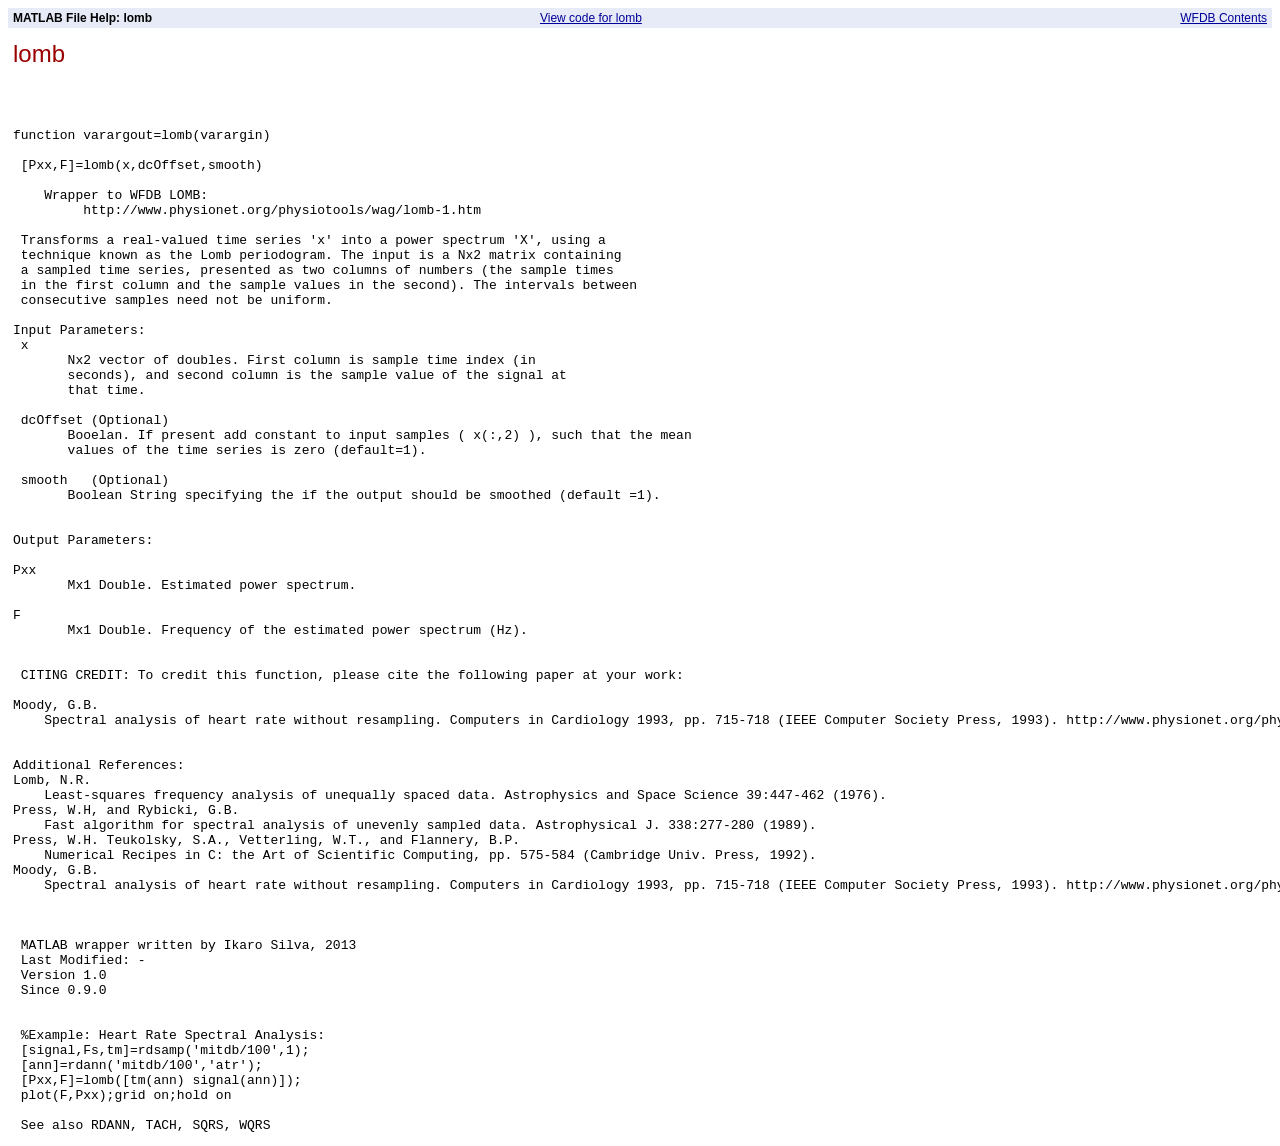
<file: Atolye_Dosyalari/Biyomedikal_-saretler_Kullanilarak_Yapay_Zeka_ile_Hastalik_Teshisi/html/lomb.html>
<html>
   <head>
      <meta http-equiv="Content-Type" content="text/html; charset=utf-8">
   
      <link rel="stylesheet" href="helpwin.css">
      <title>MATLAB File Help: lomb</title>
   </head>
   <body>
      <!--Single-page help-->
      <table border="0" cellspacing="0" width="100%">
         <tr class="subheader">
            <td class="headertitle">MATLAB File Help: lomb</td>
            <td class="subheader-left"><a href="lomb.m">View code for lomb</a></td>
            <td class="subheader-right"><a href="Contents.html">WFDB Contents</a></td>
         </tr>
      </table>
      <div class="title">lomb</div>
      <div class="helptext"><pre><!--helptext -->


function varargout=lomb(varargin)

 [Pxx,F]=lomb(x,dcOffset,smooth)

    Wrapper to WFDB LOMB:
         http://www.physionet.org/physiotools/wag/lomb-1.htm

 Transforms a real-valued time series 'x' into a power spectrum 'X', using a 
 technique known as the Lomb periodogram. The input is a Nx2 matrix containing 
 a sampled time series, presented as two columns of numbers (the sample times 
 in the first column and the sample values in the second). The intervals between 
 consecutive samples need not be uniform.  

Input Parameters:
 x    
       Nx2 vector of doubles. First column is sample time index (in
       seconds), and second column is the sample value of the signal at
       that time.

 dcOffset (Optional)
       Booelan. If present add constant to input samples ( x(:,2) ), such that the mean
       values of the time series is zero (default=1).

 smooth   (Optional)
       Boolean String specifying the if the output should be smoothed (default =1).
 

Output Parameters:

Pxx 
       Mx1 Double. Estimated power spectrum.

F 
       Mx1 Double. Frequency of the estimated power spectrum (Hz).


 CITING CREDIT: To credit this function, please cite the following paper at your work:

Moody, G.B.
    Spectral analysis of heart rate without resampling. Computers in Cardiology 1993, pp. 715-718 (IEEE Computer Society Press, 1993). http://www.physionet.org/physiotools/lomb/lomb.html . 


Additional References:
Lomb, N.R.
    Least-squares frequency analysis of unequally spaced data. Astrophysics and Space Science 39:447-462 (1976). 
Press, W.H, and Rybicki, G.B.
    Fast algorithm for spectral analysis of unevenly sampled data. Astrophysical J. 338:277-280 (1989). 
Press, W.H. Teukolsky, S.A., Vetterling, W.T., and Flannery, B.P.
    Numerical Recipes in C: the Art of Scientific Computing, pp. 575-584 (Cambridge Univ. Press, 1992). 
Moody, G.B.
    Spectral analysis of heart rate without resampling. Computers in Cardiology 1993, pp. 715-718 (IEEE Computer Society Press, 1993). http://www.physionet.org/physiotools/lomb/lomb.html . 



 MATLAB wrapper written by Ikaro Silva, 2013
 Last Modified: -
 Version 1.0
 Since 0.9.0 


 %Example: Heart Rate Spectral Analysis:
 [signal,Fs,tm]=rdsamp('mitdb/100',1);
 [ann]=rdann('mitdb/100','atr');
 [Pxx,F]=lomb([tm(ann) signal(ann)]);
 plot(F,Pxx);grid on;hold on

 See also RDANN, TACH, SQRS, WQRS
</pre></div><!--after help -->
   </body>
</html>
</file>
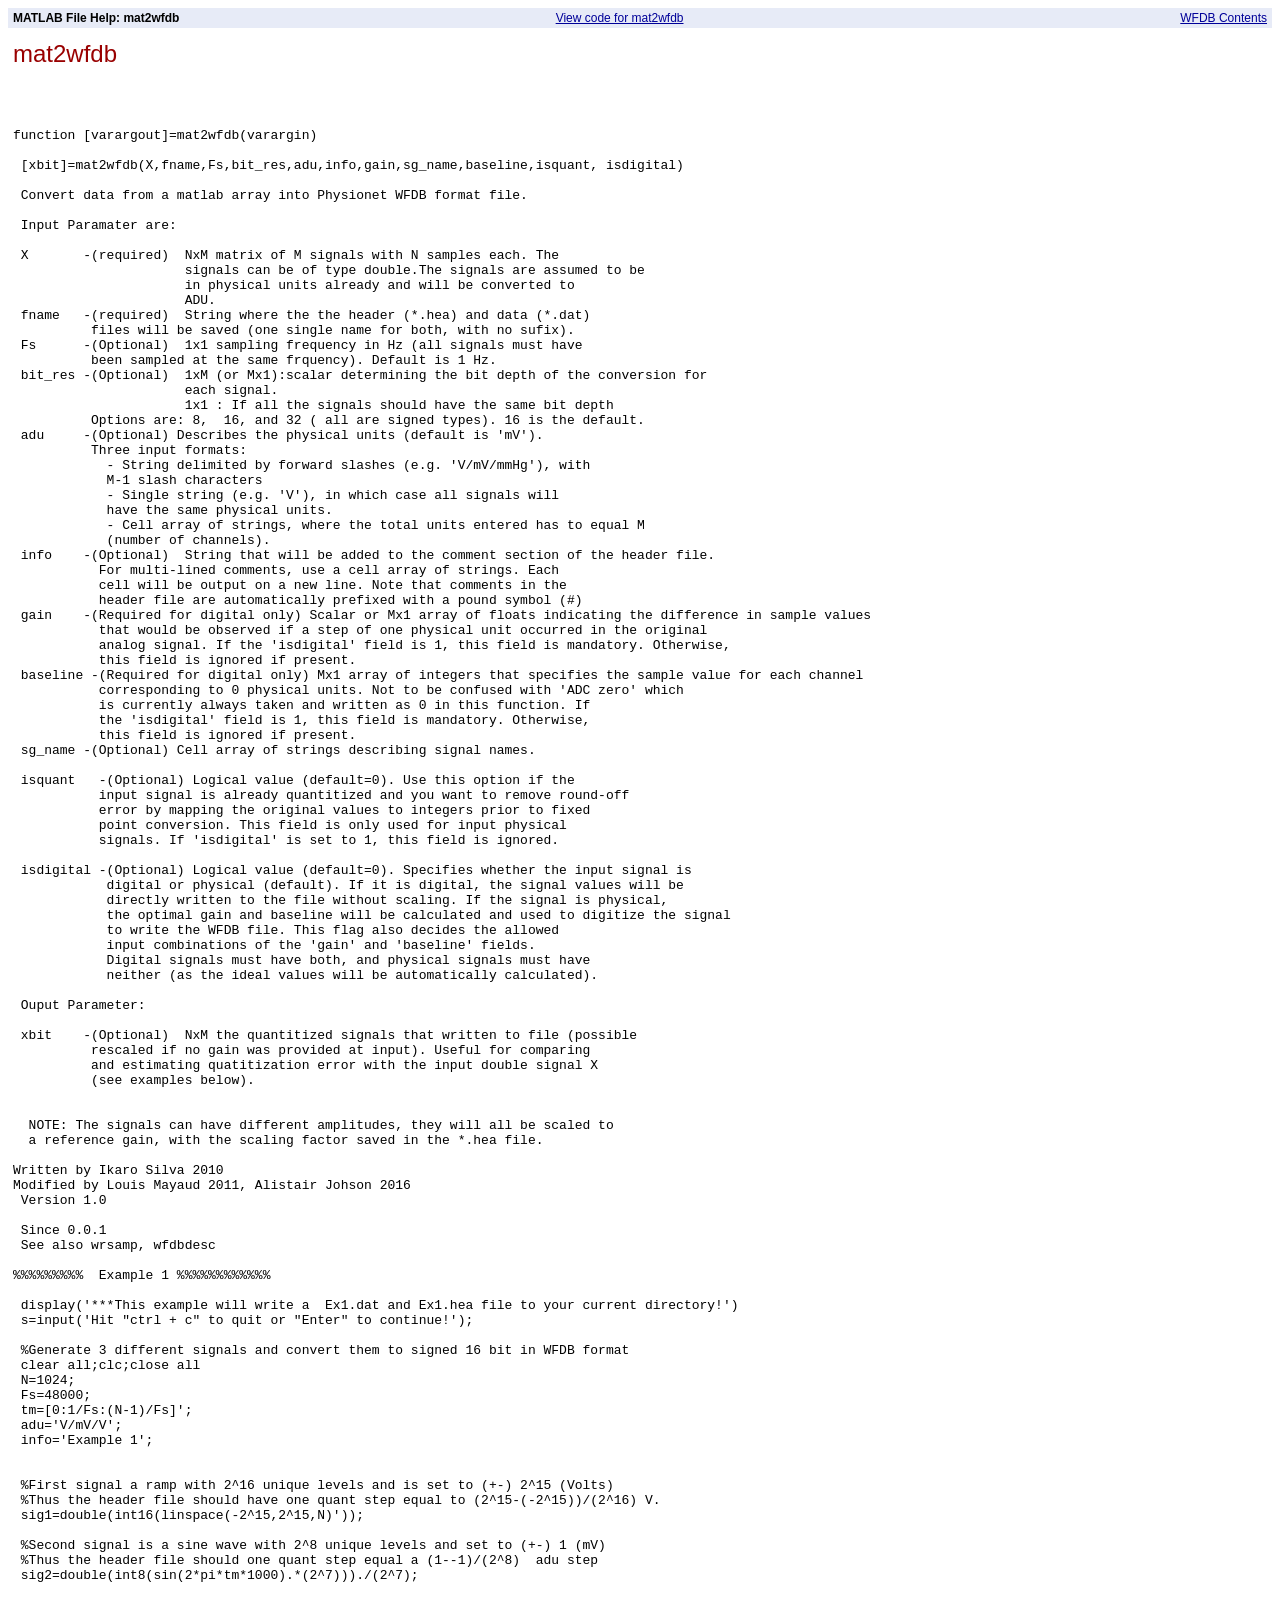
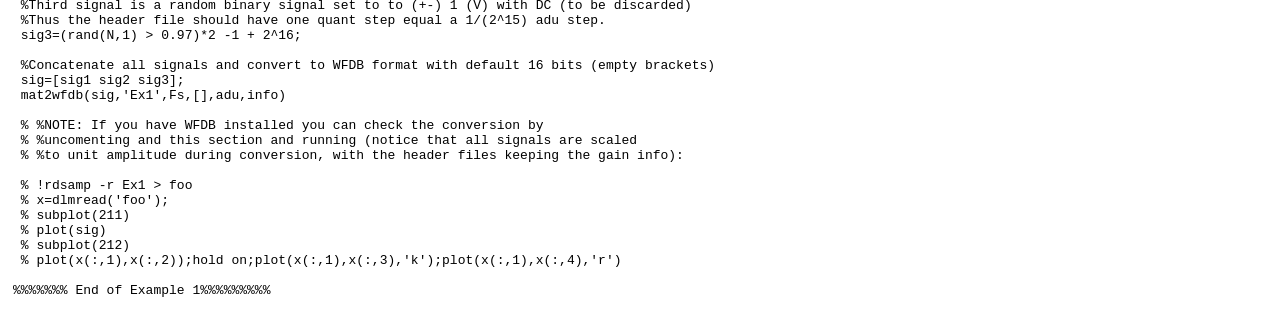
<file: Atolye_Dosyalari/Biyomedikal_-saretler_Kullanilarak_Yapay_Zeka_ile_Hastalik_Teshisi/html/mat2wfdb.html>
<html>
   <head>
      <meta http-equiv="Content-Type" content="text/html; charset=utf-8">
   
      <link rel="stylesheet" href="helpwin.css">
      <title>MATLAB File Help: mat2wfdb</title>
   </head>
   <body>
      <!--Single-page help-->
      <table border="0" cellspacing="0" width="100%">
         <tr class="subheader">
            <td class="headertitle">MATLAB File Help: mat2wfdb</td>
            <td class="subheader-left"><a href="mat2wfdb.m">View code for mat2wfdb</a></td>
            <td class="subheader-right"><a href="Contents.html">WFDB Contents</a></td>
         </tr>
      </table>
      <div class="title">mat2wfdb</div>
      <div class="helptext"><pre><!--helptext -->


function [varargout]=mat2wfdb(varargin)

 [xbit]=mat2wfdb(X,fname,Fs,bit_res,adu,info,gain,sg_name,baseline,isquant, isdigital)

 Convert data from a matlab array into Physionet WFDB format file.

 Input Paramater are:

 X       -(required)  NxM matrix of M signals with N samples each. The
                      signals can be of type double.The signals are assumed to be
                      in physical units already and will be converted to
                      ADU.
 fname   -(required)  String where the the header (*.hea) and data (*.dat)
          files will be saved (one single name for both, with no sufix).
 Fs      -(Optional)  1x1 sampling frequency in Hz (all signals must have
          been sampled at the same frquency). Default is 1 Hz.
 bit_res -(Optional)  1xM (or Mx1):scalar determining the bit depth of the conversion for
                      each signal.
                      1x1 : If all the signals should have the same bit depth
          Options are: 8,  16, and 32 ( all are signed types). 16 is the default.
 adu     -(Optional) Describes the physical units (default is 'mV').
          Three input formats:
            - String delimited by forward slashes (e.g. 'V/mV/mmHg'), with
            M-1 slash characters
            - Single string (e.g. 'V'), in which case all signals will 
            have the same physical units.
            - Cell array of strings, where the total units entered has to equal M 
            (number of channels).
 info    -(Optional)  String that will be added to the comment section of the header file.
           For multi-lined comments, use a cell array of strings. Each
           cell will be output on a new line. Note that comments in the
           header file are automatically prefixed with a pound symbol (#)
 gain    -(Required for digital only) Scalar or Mx1 array of floats indicating the difference in sample values 
           that would be observed if a step of one physical unit occurred in the original 
           analog signal. If the 'isdigital' field is 1, this field is mandatory. Otherwise,
           this field is ignored if present. 
 baseline -(Required for digital only) Mx1 array of integers that specifies the sample value for each channel
           corresponding to 0 physical units. Not to be confused with 'ADC zero' which 
           is currently always taken and written as 0 in this function. If
           the 'isdigital' field is 1, this field is mandatory. Otherwise,
           this field is ignored if present. 
 sg_name -(Optional) Cell array of strings describing signal names.

 isquant   -(Optional) Logical value (default=0). Use this option if the
           input signal is already quantitized and you want to remove round-off
           error by mapping the original values to integers prior to fixed
           point conversion. This field is only used for input physical
           signals. If 'isdigital' is set to 1, this field is ignored.

 isdigital -(Optional) Logical value (default=0). Specifies whether the input signal is 
            digital or physical (default). If it is digital, the signal values will be 
            directly written to the file without scaling. If the signal is physical, 
            the optimal gain and baseline will be calculated and used to digitize the signal
            to write the WFDB file. This flag also decides the allowed
            input combinations of the 'gain' and 'baseline' fields.
            Digital signals must have both, and physical signals must have
            neither (as the ideal values will be automatically calculated). 

 Ouput Parameter:

 xbit    -(Optional)  NxM the quantitized signals that written to file (possible
          rescaled if no gain was provided at input). Useful for comparing
          and estimating quatitization error with the input double signal X
          (see examples below).


  NOTE: The signals can have different amplitudes, they will all be scaled to
  a reference gain, with the scaling factor saved in the *.hea file.

Written by Ikaro Silva 2010
Modified by Louis Mayaud 2011, Alistair Johson 2016
 Version 1.0

 Since 0.0.1
 See also wrsamp, wfdbdesc

%%%%%%%%%  Example 1 %%%%%%%%%%%%

 display('***This example will write a  Ex1.dat and Ex1.hea file to your current directory!')
 s=input('Hit "ctrl + c" to quit or "Enter" to continue!');

 %Generate 3 different signals and convert them to signed 16 bit in WFDB format
 clear all;clc;close all
 N=1024;
 Fs=48000;
 tm=[0:1/Fs:(N-1)/Fs]';
 adu='V/mV/V';
 info='Example 1';


 %First signal a ramp with 2^16 unique levels and is set to (+-) 2^15 (Volts)
 %Thus the header file should have one quant step equal to (2^15-(-2^15))/(2^16) V.
 sig1=double(int16(linspace(-2^15,2^15,N)'));

 %Second signal is a sine wave with 2^8 unique levels and set to (+-) 1 (mV)
 %Thus the header file should one quant step equal a (1--1)/(2^8)  adu step
 sig2=double(int8(sin(2*pi*tm*1000).*(2^7)))./(2^7);

 %Third signal is a random binary signal set to to (+-) 1 (V) with DC (to be discarded)
 %Thus the header file should have one quant step equal a 1/(2^15) adu step.
 sig3=(rand(N,1) > 0.97)*2 -1 + 2^16;

 %Concatenate all signals and convert to WFDB format with default 16 bits (empty brackets)
 sig=[sig1 sig2 sig3];
 mat2wfdb(sig,'Ex1',Fs,[],adu,info)

 % %NOTE: If you have WFDB installed you can check the conversion by
 % %uncomenting and this section and running (notice that all signals are scaled
 % %to unit amplitude during conversion, with the header files keeping the gain info):

 % !rdsamp -r Ex1 > foo
 % x=dlmread('foo');
 % subplot(211)
 % plot(sig)
 % subplot(212)
 % plot(x(:,1),x(:,2));hold on;plot(x(:,1),x(:,3),'k');plot(x(:,1),x(:,4),'r')

%%%%%%% End of Example 1%%%%%%%%%
</pre></div><!--after help -->
   </body>
</html>
</file>
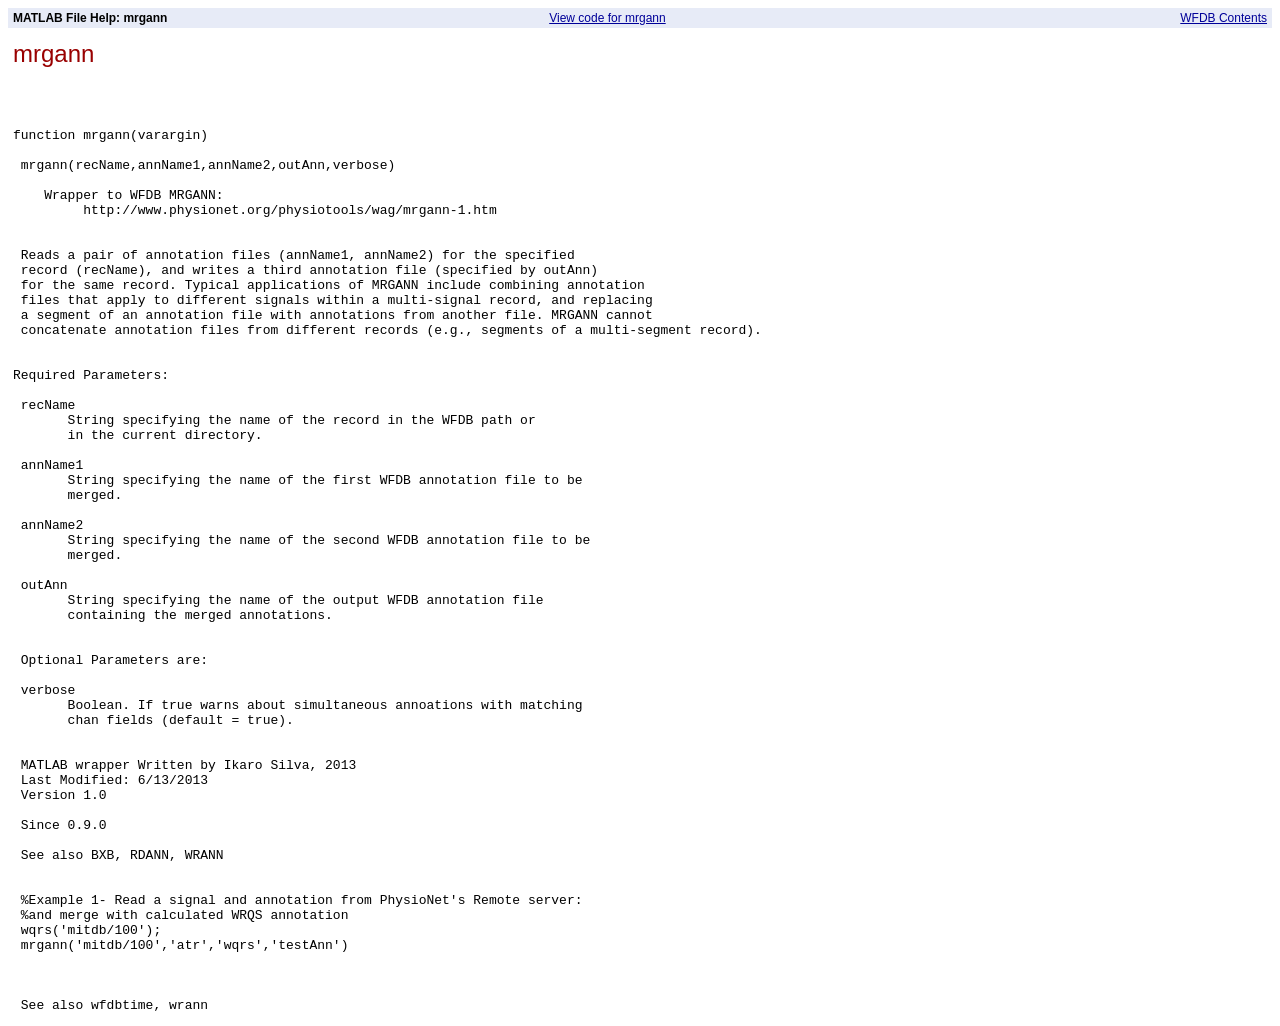
<file: Atolye_Dosyalari/Biyomedikal_-saretler_Kullanilarak_Yapay_Zeka_ile_Hastalik_Teshisi/html/mrgann.html>
<html>
   <head>
      <meta http-equiv="Content-Type" content="text/html; charset=utf-8">
   
      <link rel="stylesheet" href="helpwin.css">
      <title>MATLAB File Help: mrgann</title>
   </head>
   <body>
      <!--Single-page help-->
      <table border="0" cellspacing="0" width="100%">
         <tr class="subheader">
            <td class="headertitle">MATLAB File Help: mrgann</td>
            <td class="subheader-left"><a href="mrgann.m">View code for mrgann</a></td>
            <td class="subheader-right"><a href="Contents.html">WFDB Contents</a></td>
         </tr>
      </table>
      <div class="title">mrgann</div>
      <div class="helptext"><pre><!--helptext -->


function mrgann(varargin)

 mrgann(recName,annName1,annName2,outAnn,verbose)

    Wrapper to WFDB MRGANN:
         http://www.physionet.org/physiotools/wag/mrgann-1.htm


 Reads a pair of annotation files (annName1, annName2) for the specified 
 record (recName), and writes a third annotation file (specified by outAnn) 
 for the same record. Typical applications of MRGANN include combining annotation 
 files that apply to different signals within a multi-signal record, and replacing 
 a segment of an annotation file with annotations from another file. MRGANN cannot 
 concatenate annotation files from different records (e.g., segments of a multi-segment record).


Required Parameters:

 recName
       String specifying the name of the record in the WFDB path or
       in the current directory.

 annName1     
       String specifying the name of the first WFDB annotation file to be
       merged.

 annName2     
       String specifying the name of the second WFDB annotation file to be
       merged.

 outAnn
       String specifying the name of the output WFDB annotation file
       containing the merged annotations.


 Optional Parameters are:

 verbose
       Boolean. If true warns about simultaneous annoations with matching
       chan fields (default = true).


 MATLAB wrapper Written by Ikaro Silva, 2013
 Last Modified: 6/13/2013
 Version 1.0

 Since 0.9.0
 
 See also BXB, RDANN, WRANN


 %Example 1- Read a signal and annotation from PhysioNet's Remote server:
 %and merge with calculated WRQS annotation
 wqrs('mitdb/100'); 
 mrgann('mitdb/100','atr','wqrs','testAnn')


 
 See also wfdbtime, wrann
</pre></div><!--after help -->
   </body>
</html>
</file>
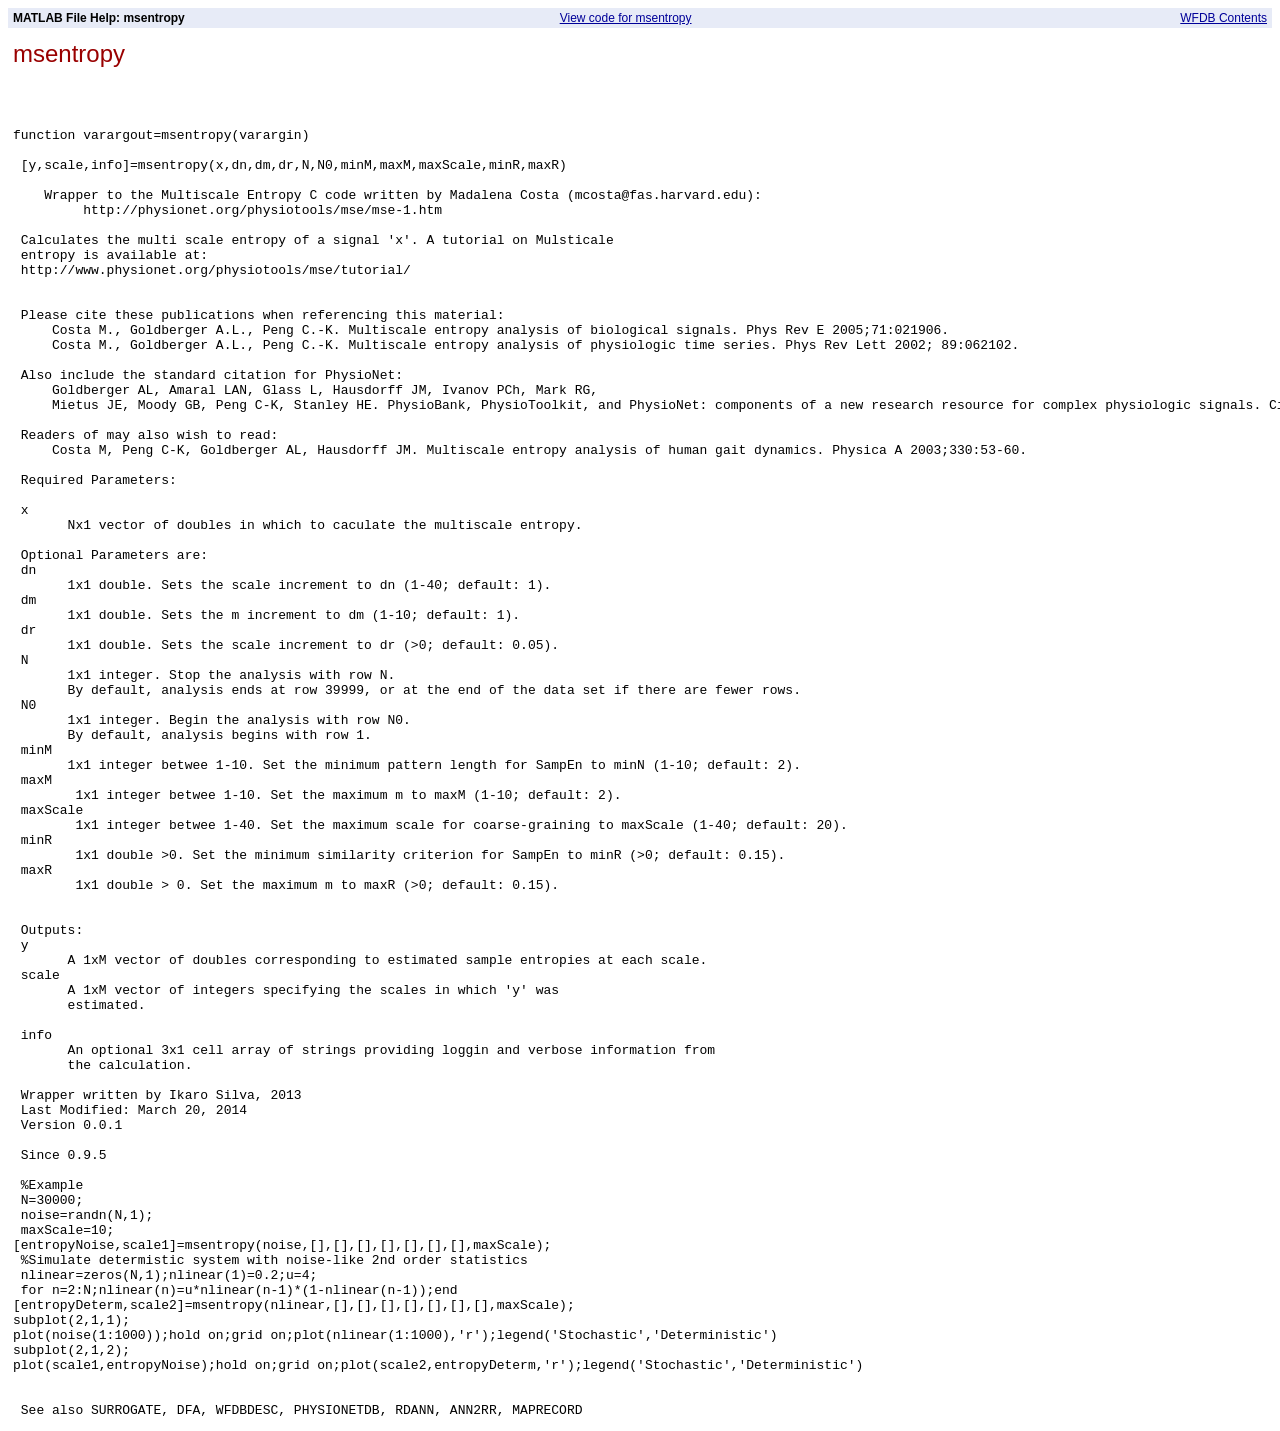
<file: Atolye_Dosyalari/Biyomedikal_-saretler_Kullanilarak_Yapay_Zeka_ile_Hastalik_Teshisi/html/msentropy.html>
<html>
   <head>
      <meta http-equiv="Content-Type" content="text/html; charset=utf-8">
   
      <link rel="stylesheet" href="helpwin.css">
      <title>MATLAB File Help: msentropy</title>
   </head>
   <body>
      <!--Single-page help-->
      <table border="0" cellspacing="0" width="100%">
         <tr class="subheader">
            <td class="headertitle">MATLAB File Help: msentropy</td>
            <td class="subheader-left"><a href="msentropy.m">View code for msentropy</a></td>
            <td class="subheader-right"><a href="Contents.html">WFDB Contents</a></td>
         </tr>
      </table>
      <div class="title">msentropy</div>
      <div class="helptext"><pre><!--helptext -->


function varargout=msentropy(varargin)

 [y,scale,info]=msentropy(x,dn,dm,dr,N,N0,minM,maxM,maxScale,minR,maxR)

    Wrapper to the Multiscale Entropy C code written by Madalena Costa (mcosta@fas.harvard.edu):
         http://physionet.org/physiotools/mse/mse-1.htm

 Calculates the multi scale entropy of a signal 'x'. A tutorial on Mulsticale
 entropy is available at:
 http://www.physionet.org/physiotools/mse/tutorial/


 Please cite these publications when referencing this material:
     Costa M., Goldberger A.L., Peng C.-K. Multiscale entropy analysis of biological signals. Phys Rev E 2005;71:021906.
     Costa M., Goldberger A.L., Peng C.-K. Multiscale entropy analysis of physiologic time series. Phys Rev Lett 2002; 89:062102.

 Also include the standard citation for PhysioNet:
     Goldberger AL, Amaral LAN, Glass L, Hausdorff JM, Ivanov PCh, Mark RG,
     Mietus JE, Moody GB, Peng C-K, Stanley HE. PhysioBank, PhysioToolkit, and PhysioNet: components of a new research resource for complex physiologic signals. Circulation 101(23):e215-e220 [Circulation Electronic Pages; http://circ.ahajournals.org/cgi/content/full/101/23/e215]; 2000 (June 13)

 Readers of may also wish to read:
     Costa M, Peng C-K, Goldberger AL, Hausdorff JM. Multiscale entropy analysis of human gait dynamics. Physica A 2003;330:53-60.

 Required Parameters:

 x
       Nx1 vector of doubles in which to caculate the multiscale entropy.

 Optional Parameters are:
 dn
       1x1 double. Sets the scale increment to dn (1-40; default: 1).
 dm
       1x1 double. Sets the m increment to dm (1-10; default: 1).
 dr
       1x1 double. Sets the scale increment to dr (>0; default: 0.05).
 N
       1x1 integer. Stop the analysis with row N.
       By default, analysis ends at row 39999, or at the end of the data set if there are fewer rows.
 N0
       1x1 integer. Begin the analysis with row N0.
       By default, analysis begins with row 1.
 minM
       1x1 integer betwee 1-10. Set the minimum pattern length for SampEn to minN (1-10; default: 2).
 maxM
        1x1 integer betwee 1-10. Set the maximum m to maxM (1-10; default: 2).
 maxScale
        1x1 integer betwee 1-40. Set the maximum scale for coarse-graining to maxScale (1-40; default: 20).
 minR
        1x1 double >0. Set the minimum similarity criterion for SampEn to minR (>0; default: 0.15).
 maxR
        1x1 double > 0. Set the maximum m to maxR (>0; default: 0.15).


 Outputs:
 y
       A 1xM vector of doubles corresponding to estimated sample entropies at each scale.
 scale
       A 1xM vector of integers specifying the scales in which 'y' was
       estimated.

 info
       An optional 3x1 cell array of strings providing loggin and verbose information from
       the calculation.

 Wrapper written by Ikaro Silva, 2013
 Last Modified: March 20, 2014
 Version 0.0.1

 Since 0.9.5

 %Example
 N=30000;
 noise=randn(N,1);
 maxScale=10;
[entropyNoise,scale1]=msentropy(noise,[],[],[],[],[],[],[],maxScale);
 %Simulate determistic system with noise-like 2nd order statistics
 nlinear=zeros(N,1);nlinear(1)=0.2;u=4;
 for n=2:N;nlinear(n)=u*nlinear(n-1)*(1-nlinear(n-1));end
[entropyDeterm,scale2]=msentropy(nlinear,[],[],[],[],[],[],[],maxScale);
subplot(2,1,1);
plot(noise(1:1000));hold on;grid on;plot(nlinear(1:1000),'r');legend('Stochastic','Deterministic')
subplot(2,1,2);
plot(scale1,entropyNoise);hold on;grid on;plot(scale2,entropyDeterm,'r');legend('Stochastic','Deterministic')


 See also SURROGATE, DFA, WFDBDESC, PHYSIONETDB, RDANN, ANN2RR, MAPRECORD
</pre></div><!--after help -->
   </body>
</html>
</file>
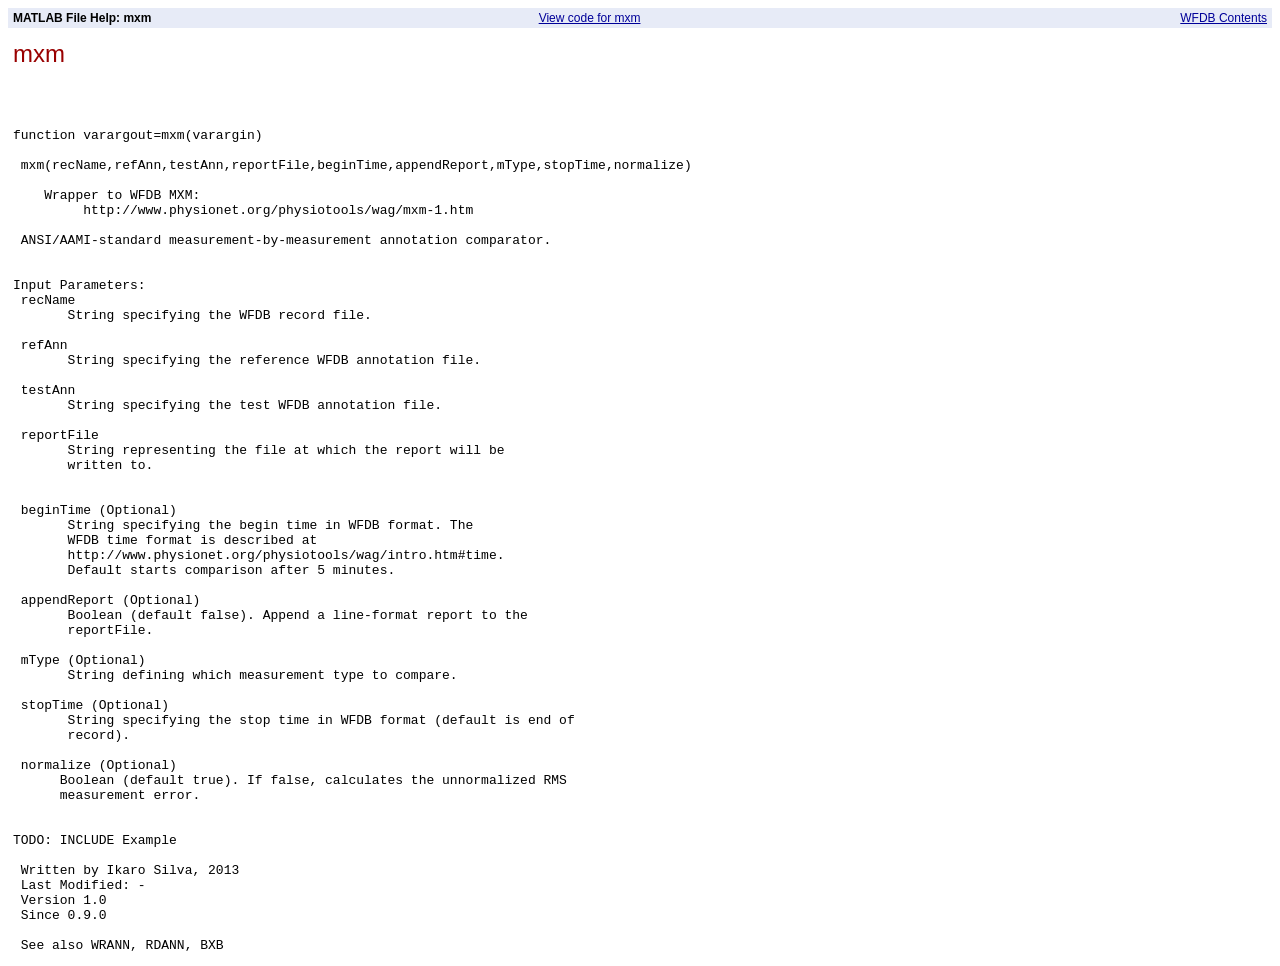
<file: Atolye_Dosyalari/Biyomedikal_-saretler_Kullanilarak_Yapay_Zeka_ile_Hastalik_Teshisi/html/mxm.html>
<html>
   <head>
      <meta http-equiv="Content-Type" content="text/html; charset=utf-8">
   
      <link rel="stylesheet" href="helpwin.css">
      <title>MATLAB File Help: mxm</title>
   </head>
   <body>
      <!--Single-page help-->
      <table border="0" cellspacing="0" width="100%">
         <tr class="subheader">
            <td class="headertitle">MATLAB File Help: mxm</td>
            <td class="subheader-left"><a href="mxm.m">View code for mxm</a></td>
            <td class="subheader-right"><a href="Contents.html">WFDB Contents</a></td>
         </tr>
      </table>
      <div class="title">mxm</div>
      <div class="helptext"><pre><!--helptext -->


function varargout=mxm(varargin)

 mxm(recName,refAnn,testAnn,reportFile,beginTime,appendReport,mType,stopTime,normalize)

    Wrapper to WFDB MXM:
         http://www.physionet.org/physiotools/wag/mxm-1.htm

 ANSI/AAMI-standard measurement-by-measurement annotation comparator.


Input Parameters:
 recName    
       String specifying the WFDB record file.

 refAnn    
       String specifying the reference WFDB annotation file.

 testAnn    
       String specifying the test WFDB annotation file.
 
 reportFile
       String representing the file at which the report will be 
       written to.


 beginTime (Optional)
       String specifying the begin time in WFDB format. The
       WFDB time format is described at
       http://www.physionet.org/physiotools/wag/intro.htm#time.
       Default starts comparison after 5 minutes.

 appendReport (Optional)
       Boolean (default false). Append a line-format report to the
       reportFile.

 mType (Optional)
       String defining which measurement type to compare.

 stopTime (Optional)
       String specifying the stop time in WFDB format (default is end of
       record).

 normalize (Optional)
      Boolean (default true). If false, calculates the unnormalized RMS
      measurement error.


TODO: INCLUDE Example

 Written by Ikaro Silva, 2013
 Last Modified: -
 Version 1.0
 Since 0.9.0 

 See also WRANN, RDANN, BXB
</pre></div><!--after help -->
   </body>
</html>
</file>
<file: Atolye_Dosyalari/Biyomedikal_-saretler_Kullanilarak_Yapay_Zeka_ile_Hastalik_Teshisi/html/helpwin.css>
body {
    font-family: Helvetica, Arial, sans-serif;
    font-size: 12px;
}

a {
    color:#000099;
}

a:visited {
    color:#840084;
}

a:active {
    color:#000099;
}

a:hover {
    color:#000033;
}

hr {
    border-style: solid;
    border-width: 1px 0px 0px 0px;
    height: 1px;
    width: 100%;
    color: #000000;
}

p {
    margin-left: 5px;
}

td {
    font-family: Helvetica, Arial, sans-serif;
    font-size: 12px;
}

.title {
    color:#990000;
    font-size:24px;
    padding:2px 0px 2px 0px;
    margin:10px 0px 0px 5px;
    vertical-align: middle;
}

.sectiontitle {
    color:#990000;
    font-size:16px;
    font-weight: bold;
    width:100%;
    padding:2px 0px 2px 5px;
    margin: 15px 0px 0px 0px;
}

.headertitle {
    font-weight:bold;
    padding: 3px 5px 3px 5px;
}

.helptopic {
    font-weight:bold;
    color:#990000;
}

.helptext {
    margin-left: 5px;
    font-family: monospace; 
    white-space: pre;
    font-size: 13px;
}

.subheader {
    background-color: #E7EBF7;
    width: 100%;
}

.subheader-left {
    padding: 3px 5px 3px 5px;
}

.subheader-right {
    text-align: right;
    padding: 3px 5px 3px 5px;
}

.footerlinktitle {
    margin: 15px 0px 0px 5px;
    color:#990000;
    font-size: 16px;
}

.footerlink {
    padding: 3px 5px 3px 15px;
}

.topiclinks {
    margin: 5px 0px 0px 5px;
}

a.topiclink {
    padding-right: 10px;
}

.class-details {
    border-width: 0px 0px 0px 0px;
    margin: 0px 0px 0px 5px;
}

.class-detail-label {
    font-weight: bold;
    padding: 0px 10px 0px 0px;
    spacing: 0px 0px 0px 0px;
}

.summary-list .m-help {
    white-space: nowrap;
}

.summary-list {
    margin: 0px 15px 0px 15px;
}

.summary-list .summary-item .name  {
    border-width: 0px 0px 1px 0px;
    border-style: solid;
    border-color:#E7EBF7;
    padding: 2px 15px 2px 5px;
}

.summary-list .summary-item .m-help {
    border-width: 0px 0px 1px 0px;
    border-style: solid;
    border-color:#E7EBF7;
    padding: 2px 5px 2px 5px;
    width: 95%;
    white-space: normal;
}

.summary-list .summary-item .attributes {
    border-width: 0px 0px 1px 0px;
    border-style: solid;
    border-color:#E7EBF7;
    padding: 2px 15px 2px 5px;
    white-space: nowrap;
}
</file>
